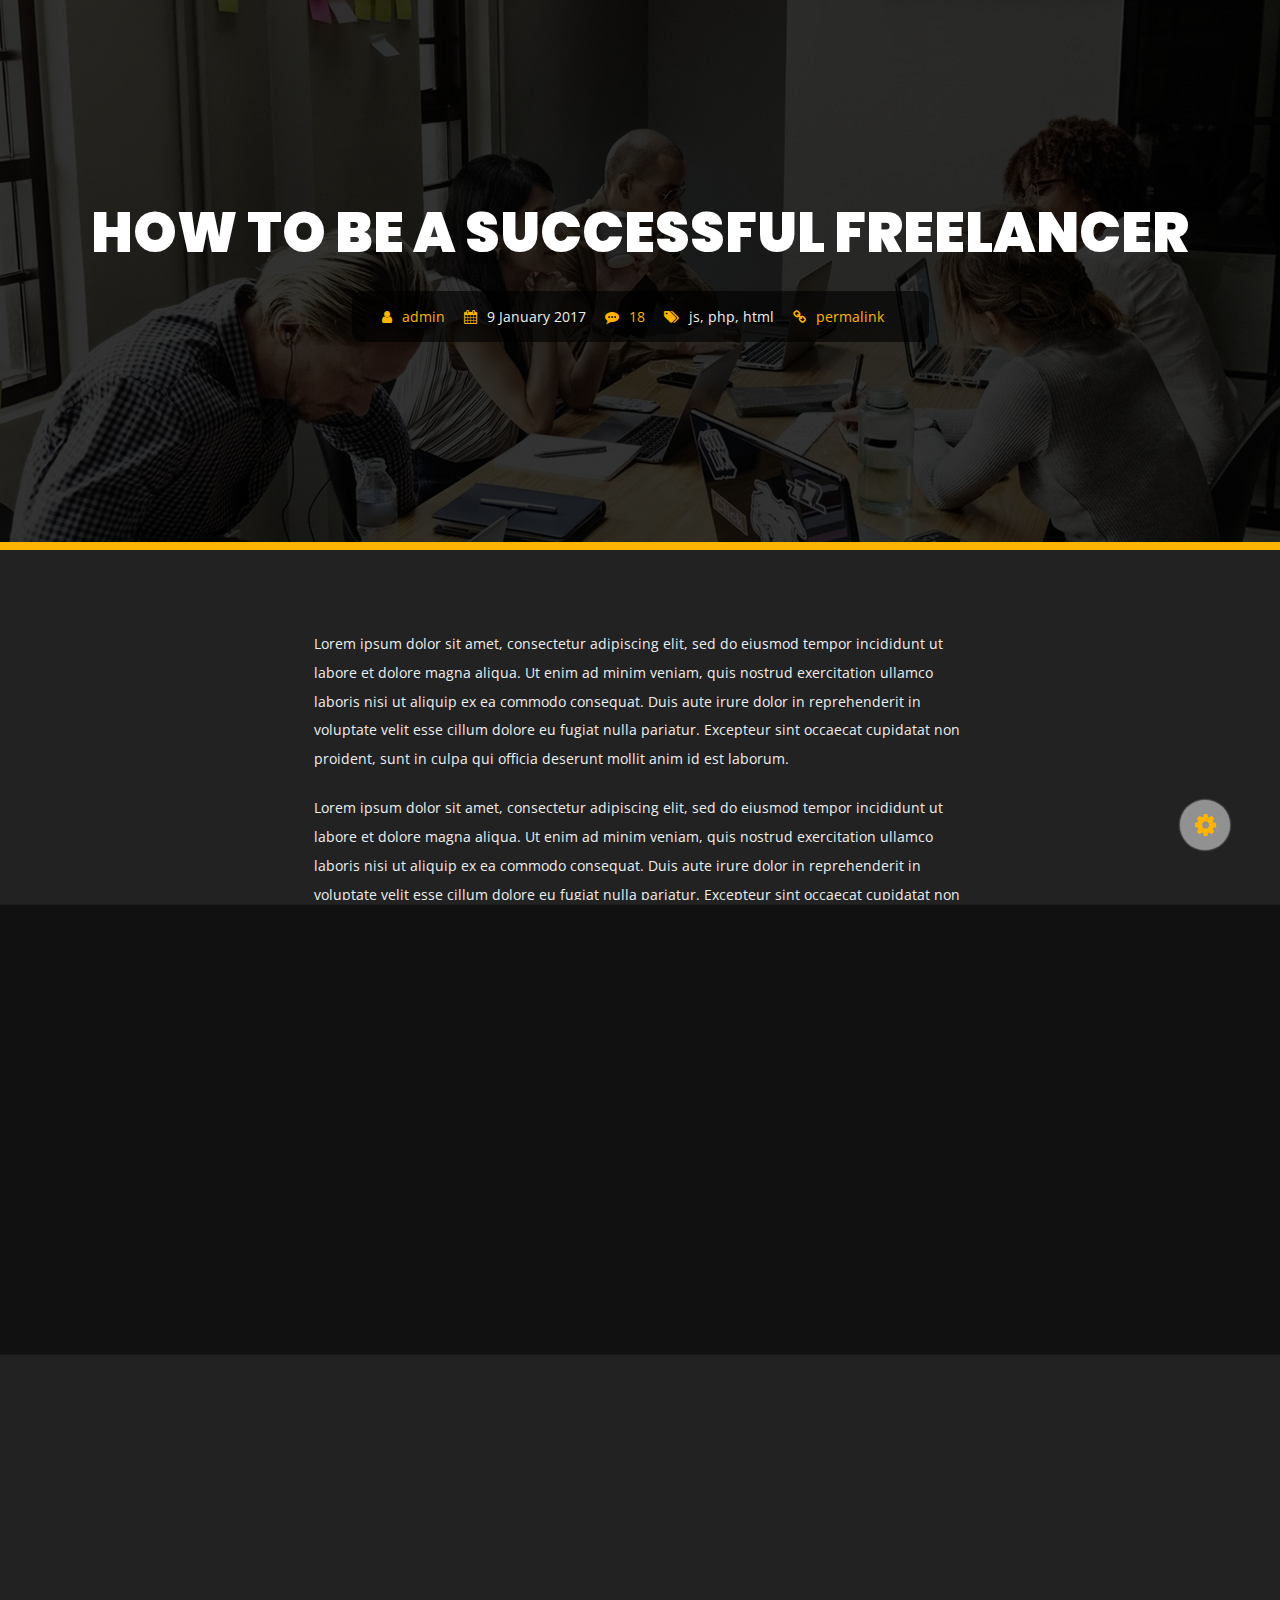
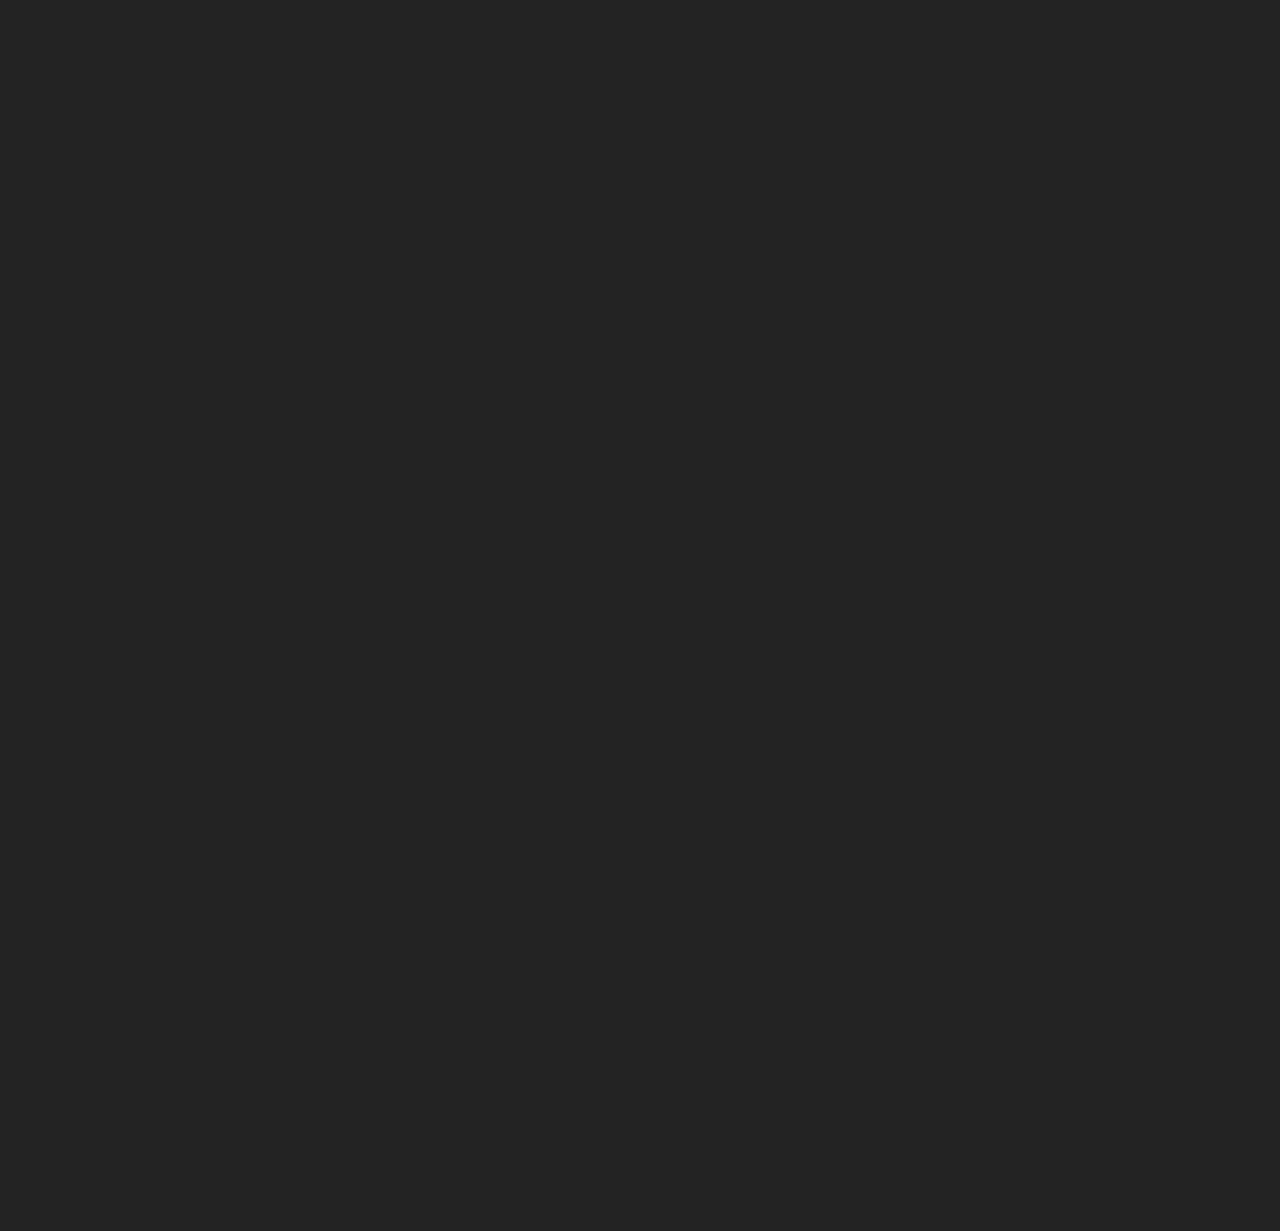
<file: blog-post.html>
<!DOCTYPE html>
<html lang="en">


<!-- Mirrored from slimhamdi.net/istanbul/demos/blog-post.html by HTTrack Website Copier/3.x [XR&CO'2014], Mon, 09 Mar 2020 11:54:58 GMT -->
<head>
    <meta charset="utf-8" />
    <title>Blog Post - Istanbul Personal Portfolio</title>
    <meta name="viewport" content="width=device-width, initial-scale=1.0" />
	
	<!-- Template Google Fonts -->
	<link href="https://fonts.googleapis.com/css?family=Poppins:400,400i,500,500i,600,600i,700,700i,800,800i,900,900i" rel="stylesheet">
	<link href="https://fonts.googleapis.com/css?family=Open+Sans:300,400,600,700" rel="stylesheet">
	
    <!-- Template CSS Files -->
    <link type="text/css" media="all" href="css/bootstrap.min.css" rel="stylesheet">
    <link type="text/css" media="all" href="css/font-awesome.min.css" rel="stylesheet">
    <link type="text/css" media="all" href="css/style.css" rel="stylesheet">
    <link type="text/css" media="all" href="css/skins/yellow.css" rel="stylesheet">

    <!-- Live Style Switcher - demo only -->
	<link rel="alternate stylesheet" type="text/css" title="blue" href="css/skins/blue.css" />
    <link rel="alternate stylesheet" type="text/css" title="goldenrod" href="css/skins/goldrenrod.css" />
    <link rel="alternate stylesheet" type="text/css" title="green" href="css/skins/green.css" />
    <link rel="alternate stylesheet" type="text/css" title="magenta" href="css/skins/magenta.css" />
    <link rel="alternate stylesheet" type="text/css" title="orange" href="css/skins/orange.css" />
    <link rel="alternate stylesheet" type="text/css" title="red" href="css/skins/red.css" />
    <link rel="alternate stylesheet" type="text/css" title="yellow" href="css/skins/yellow.css" />
    <link rel="alternate stylesheet" type="text/css" title="yellowgreen" href="css/skins/yellowgreen.css" />
    <link rel="stylesheet" type="text/css" href="css/styleswitcher.css" />

    <!-- Template JS Files -->
    <script src="js/modernizr.js"></script>

</head>

<body class="dark blog">
	<div class="page">
    <!-- Live Style Switcher Starts - demo only -->
        <div id="switcher" class="">
            <div class="content-switcher">
                <h4>STYLE SWITCHER</h4>
                <ul>
					<li>
                        <a href="#" onclick="setActiveStyleSheet('blue');" title="blue" class="color"><img src="img/styleswitcher/blue.png" alt="blue" /></a>
                    </li>
                    <li>
                        <a href="#" onclick="setActiveStyleSheet('red');" title="red" class="color"><img src="img/styleswitcher/red.png" alt="red" /></a>
                    </li>
                    <li>
                        <a href="#" onclick="setActiveStyleSheet('goldenrod');" title="goldenrod" class="color"><img src="img/styleswitcher/goldenrod.png" alt="goldenrod" /></a>
                    </li>
                    <li>
                        <a href="#" onclick="setActiveStyleSheet('magenta');" title="magenta" class="color"><img src="img/styleswitcher/magenta.png" alt="magenta" /></a>
                    </li>
                    <li>
                        <a href="#" onclick="setActiveStyleSheet('yellowgreen');" title="yellowgreen" class="color"><img src="img/styleswitcher/yellowgreen.png" alt="yellowgreen" /></a>
                    </li>
                    <li>
                        <a href="#" onclick="setActiveStyleSheet('orange');" title="orange" class="color"><img src="img/styleswitcher/orange.png" alt="orange" /></a>
                    </li>
                    <li>
                        <a href="#" onclick="setActiveStyleSheet('green');" title="green" class="color"><img src="img/styleswitcher/green.png" alt="green" /></a>
                    </li>
                    <li>
                        <a href="#" onclick="setActiveStyleSheet('yellow');" title="yellow" class="color"><img src="img/styleswitcher/yellow.png" alt="yellow" /></a>
                    </li>
                </ul>
                <h4>BODY SKIN</h4>

                <label>
                    <input class="dark_switch" type="radio" name="color_style" id="is_light" value="light" checked="checked"/> Light</label>
                <label>
                    <input class="dark_switch" type="radio" name="color_style" id="is_dark" value="dark"  /> Dark</label>
                <br>

                <a href="#" class="waves-effect waves-light btn font-weight-700 purchase hoverable"><i class="fa fa-shopping-cart"></i> Purchase</a>
                <div id="hideSwitcher">&times;</div>
            </div>
        </div>
        <div id="showSwitcher" class="styleSecondColor"><i class="fa fa-cog fa-spin"></i></div>
        <!-- Live Style Switcher Ends - demo only -->
    <!-- Wrapper Starts -->
    <div class="wrapper">
		<div class="container-fluid page-title post-title">
			<div class="content-banner">
				<h2 class="text-center">
					<span>how to be a successful freelancer</span>
				</h2>
				<div class="meta">
					<span><i class="fa fa-user"></i> <a href="#">admin</a></span>
					<span class="date"><i class="fa fa-calendar"></i> 9 January 2017</span>
					<span><i class="fa fa-commenting"></i> <a href="blog-post.html">18</a></span>
					<span><i class="fa fa-tags"></i> js, php, html</span>
					<span class="permalink"><i class="fa fa-link"></i> <a href="blog-post.html">permalink</a></span>
				</div>
			</div>
		</div>
		<div class="container">
			<div class="row">
				<div class="content">
					<!-- Article Starts -->
					<article>
						<!-- Excerpt Starts -->
						<div class="blog-excerpt">
							<p>Lorem ipsum dolor sit amet, consectetur adipiscing elit, sed do eiusmod tempor incididunt ut labore et dolore magna aliqua. Ut enim ad minim veniam, quis nostrud exercitation ullamco laboris nisi ut aliquip ex ea commodo consequat. Duis aute irure dolor in reprehenderit in voluptate velit esse cillum dolore eu fugiat nulla pariatur. Excepteur sint occaecat cupidatat non proident, sunt in culpa qui officia deserunt mollit anim id est laborum.</p>
							<p>Lorem ipsum dolor sit amet, consectetur adipiscing elit, sed do eiusmod tempor incididunt ut labore et dolore magna aliqua. Ut enim ad minim veniam, quis nostrud exercitation ullamco laboris nisi ut aliquip ex ea commodo consequat. Duis aute irure dolor in reprehenderit in voluptate velit esse cillum dolore eu fugiat nulla pariatur. Excepteur sint occaecat cupidatat non proident, sunt in culpa qui officia deserunt mollit anim id est laborum.Lorem ipsum dolor sit amet, consectetur adipiscing elit, sed do eiusmod tempor incididunt ut labore et dolore magna aliqua. Ut enim ad minim veniam, quis nostrud exercitation ullamco laboris nisi ut aliquip ex ea commodo consequat. Duis aute irure dolor in reprehenderit in voluptate velit esse cillum dolore eu fugiat nulla pariatur. Excepteur sint occaecat cupidatat non proident, sunt in culpa qui officia deserunt mollit anim id est laborum.</p>
							<p>Lorem ipsum dolor sit amet, consectetur adipiscing elit, sed do eiusmod tempor incididunt ut labore et dolore magna aliqua. Ut enim ad minim veniam, quis nostrud exercitation ullamco laboris nisi ut aliquip ex ea commodo consequat. Duis aute irure dolor in reprehenderit in voluptate velit esse cillum dolore eu fugiat nulla pariatur. Excepteur sint occaecat cupidatat non proident, sunt in culpa qui officia deserunt mollit anim id est laborum.Lorem ipsum dolor sit amet, consectetur adipiscing elit, sed do eiusmod tempor incididunt ut labore et dolore magna aliqua. Ut enim ad minim veniam, quis nostrud exercitation ullamco laboris nisi ut aliquip ex ea commodo consequat. Duis aute irure dolor in reprehenderit in voluptate velit esse cillum dolore eu fugiat nulla pariatur. Excepteur sint occaecat cupidatat non proident, sunt in culpa qui officia deserunt mollit anim id est laborum.</p>
							<!-- Meta Starts -->
							<div class="meta meta-post-content">
								<span><i class="fa fa-user"></i> <a href="#">admin</a></span>
								<span class="date"><i class="fa fa-calendar"></i> 9 January 2017</span>
								<span><i class="fa fa-commenting"></i> <a href="blog-post.html">18</a></span>
								<span><i class="fa fa-tags"></i> js, php, html</span>
								<span class="permalink"><i class="fa fa-link"></i> <a href="blog-post.html">permalink</a></span>
							</div>
							<!-- Meta Ends -->
						</div>
						<!-- Excerpt Ends -->
						<!-- Comments Starts -->
						<div class="comments">
							<h3 class="comments-heading uppercase">3 Comments</h3>
							<ul class="comments-list">
								<li>
									<!-- Comment Starts -->
									<div class="comment">
										<img class="comment-avatar pull-left" alt="" src="img/blog/user1.jpg">
										<div class="comment-body">
											<div class="meta-data">
												<span class="comment-author">Dalel Boubaker</span>
												<span class="comment-date pull-right">January 17, 2017</span>
											</div>
											<div class="comment-content">
											<p>Lorem ipsum dolor sit amet, consectetur adipisicing elit, sed do eiusmod tempor incididunt ut labore et dolore magna aliqua. Ut enim ad minim veniam, quis nostrud exercitation ullamco laboris nisi ut aliquip ex ea commodo consequat. Duis aute irure dolor in reprehen.</p></div>
											<div>
												<a class="comment-reply" href="#">Reply</a>
											</div>	
										</div>
									</div>
									<!-- Comment Ends -->
									<ul class="comments-reply">
										<li>
											<!-- Comment Starts -->
											<div class="comment">
												<img class="comment-avatar pull-left" alt="" src="img/blog/user2.jpg">
												<div class="comment-body">
													<div class="meta-data">
														<span class="comment-author">Lina Marzouki</span>
														<span class="comment-date pull-right">January 17, 2017</span>
													</div>
													<div class="comment-content">
													<p>Lorem ipsum dolor sit amet, consectetur adipisicing elit, sed do eiusmod tempor incididunt ut labore et dolore magna aliqua. Ut enim ad minim veniam, quis nostrud exercitation ullamco laboris nisi ut aliquip ex ea commodo consequat. Duis aute irure dolor in reprehen.</p></div>
													<div>
														<a class="comment-reply" href="#">Reply</a>
													</div>	
												</div>
											</div>
											<!-- Comment Ends -->
										</li>
									</ul>
									<!-- Comment Starts -->
									<div class="comment last">
										<img class="comment-avatar pull-left" alt="" src="img/blog/user3.jpg">
										<div class="comment-body">
											<div class="meta-data">
												<span class="comment-author">Slim Hamdi</span>
												<span class="comment-date pull-right">January 17, 2017</span>
											</div>
											<div class="comment-content">
											<p>Lorem ipsum dolor sit amet, consectetur adipisicing elit, sed do eiusmod tempor incididunt ut labore et dolore magna aliqua. Ut enim ad minim veniam, quis nostrud exercitation ullamco laboris nisi ut aliquip ex ea commodo consequat. Duis aute irure dolor in reprehen.</p></div>
											<div>
												<a class="comment-reply" href="#">Reply</a>
											</div>	
										</div>
									</div>
									<!-- Comment Ends -->
								</li>
							</ul>
							<h3 class="comments-heading uppercase add-comment">Add a comment</h3>
							<!-- Comments Form Starts -->
							<div class="comments-form">
								<form role="form">
									<!-- Name Field Starts -->
                                    <div class="form-group col-12">
										<i class="fa fa-user prefix"></i>
										<input id="name" name="name" type="text" class="form-control" placeholder="YOUR NAME" required>
									</div>
                                    <!-- Name Field Ends -->
                                    <!-- Email Field Starts -->
                                    <div class="form-group col-12">
										<i class="fa fa-envelope prefix"></i>
										<input id="email" name="email" type="text" class="form-control" placeholder="YOUR EMAIL" required>
									</div>
                                    <!-- Email Field Ends -->
                                    <!-- Comment Textarea Starts -->
                                    <div class="form-group col-xl-12">
										<i class="fa fa-comments prefix"></i>
										<textarea id="comment" name="comment" class="form-control" placeholder="YOUR COMMENT" required></textarea>
									</div>
                                    <!-- Comment Textarea Ends -->
									<!-- Submit Form Button Starts -->
                                    <div class="col s12 m12 l6 xl6 submit-form">
                                        <button class="btn button-animated" type="submit" name="send">
											<span><i class="fa fa-comment"></i> Add comment</span>
										</button>
                                    </div>
                                    <!-- Submit Form Button Ends -->
								</form>
							</div>
							<!-- Comments Form Ends -->
						</div>
					</article>
					<!-- Article Ends -->
				</div>
			</div>
		</div>
    </div>
	</div>
    <!-- Wrapper Ends -->
	<!-- Preloader Starts -->
    <div class="preloader">
        <div class="preloader-container">
            <h1>daria</h1>
            <div id="progress-line-container">
                <div class="progress-line"></div>
            </div>
            <h1>taylor</h1>
        </div>
    </div>
    <!-- Preloader Ends -->
    <!-- Template JS Files -->
        <script src="js/jquery-2.2.4.min.js"></script>
        <script src="js/bootstrap.min.js"></script>
		<script src="js/transition.js"></script>
        <!-- Live Style Switcher JS File - only demo -->
        <script src="js/styleswitcher.js"></script>

        <!-- Main JS Initialization File -->
        <script src="js/custom.js"></script>
</body>


<!-- Mirrored from slimhamdi.net/istanbul/demos/blog-post.html by HTTrack Website Copier/3.x [XR&CO'2014], Mon, 09 Mar 2020 11:54:59 GMT -->
</html>
</file>
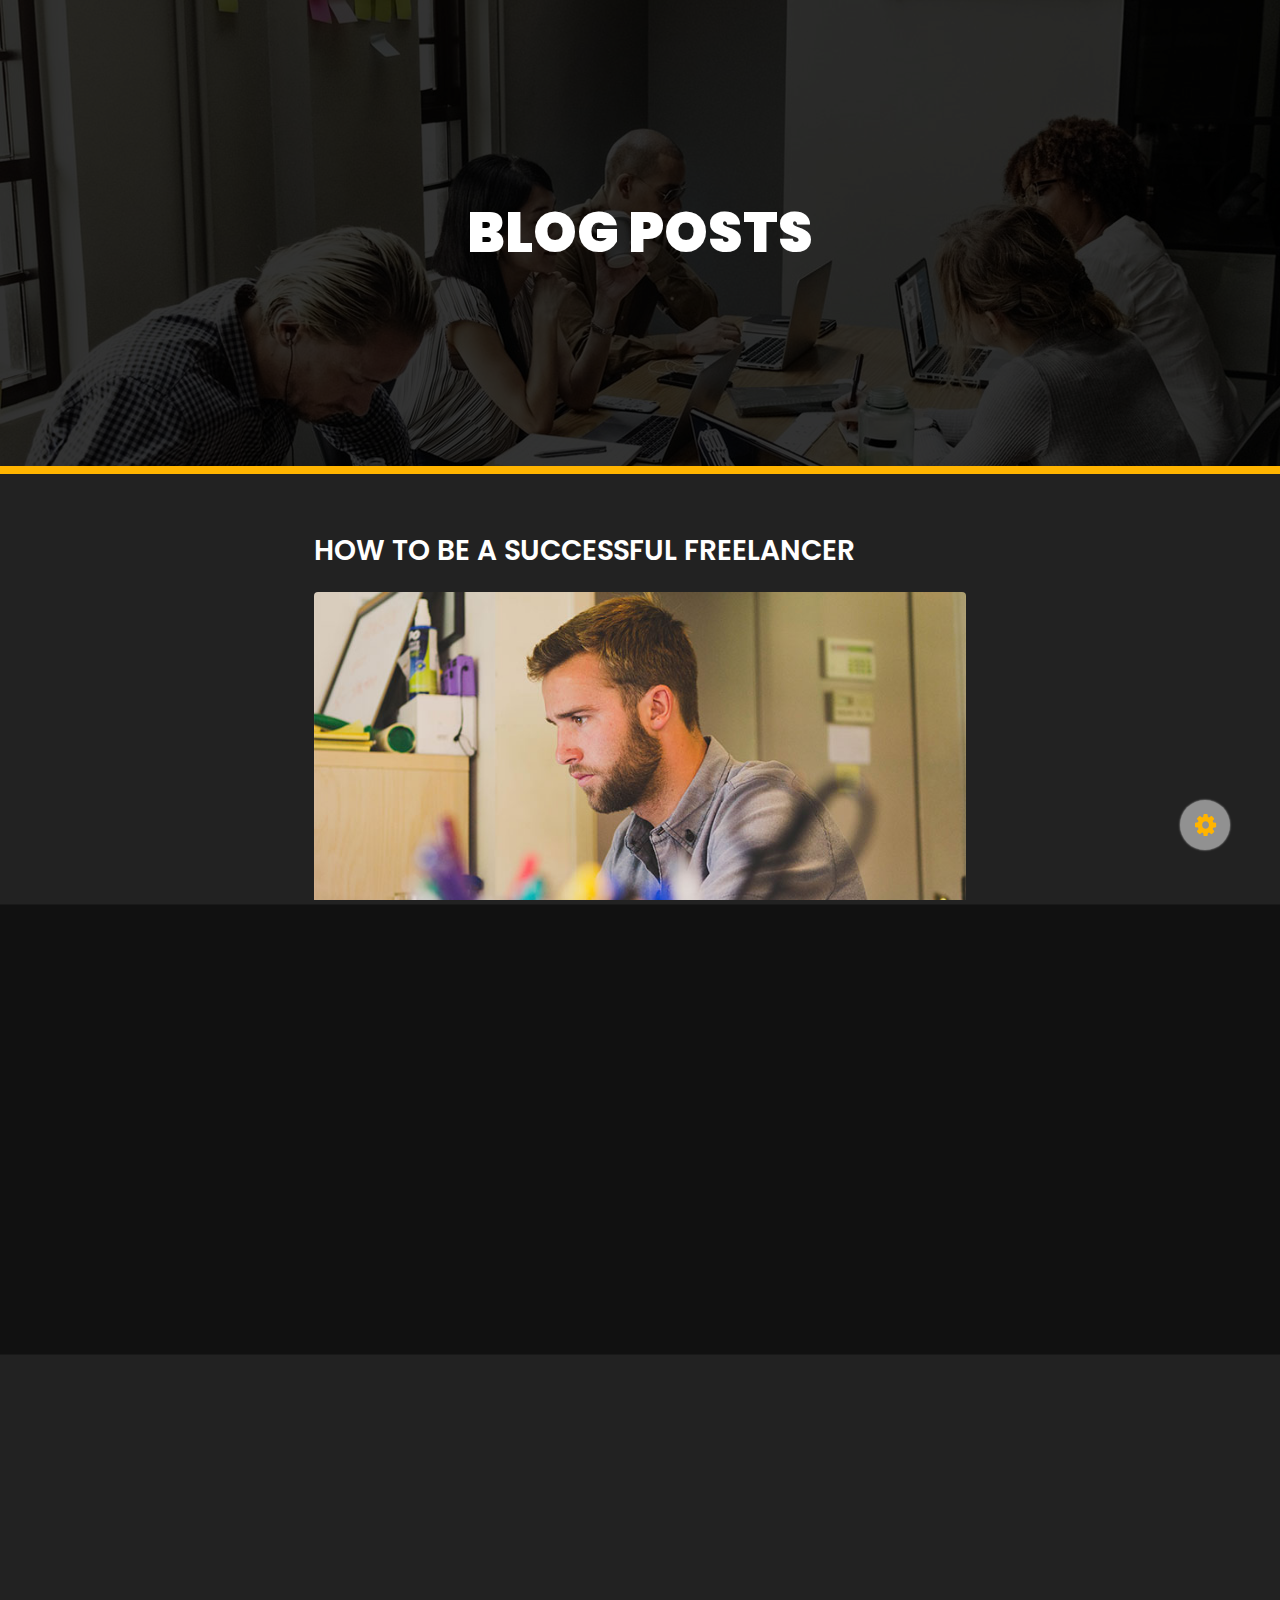
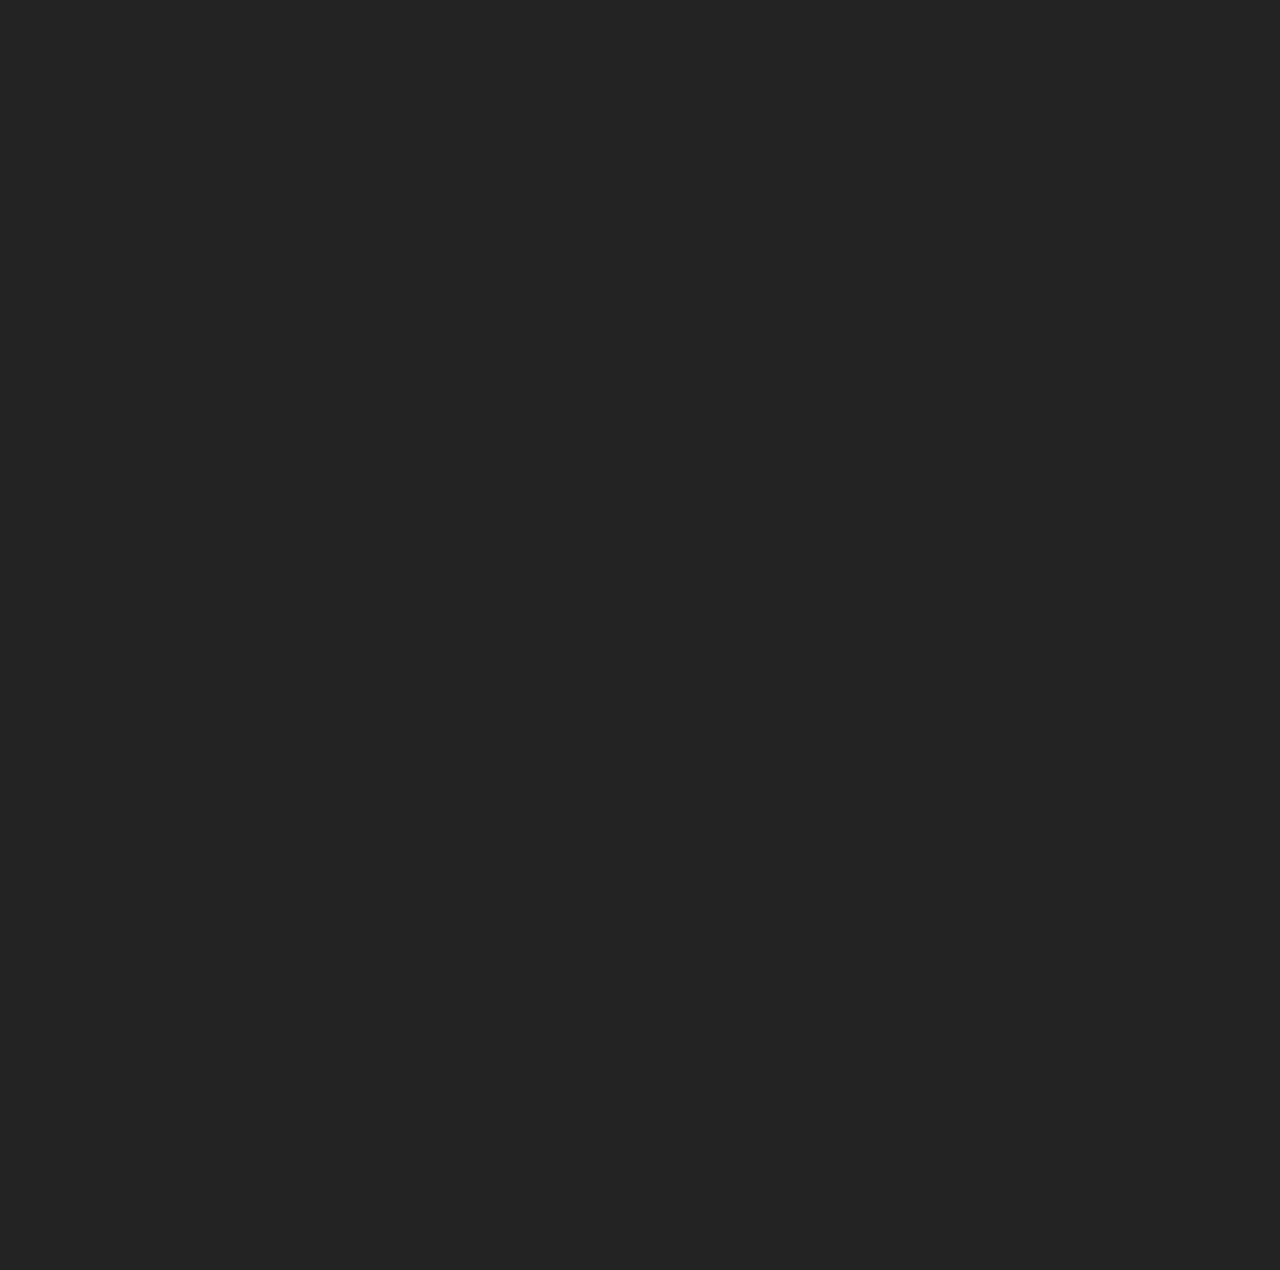
<file: blog.html>
<!DOCTYPE html>
<html lang="en">


<!-- Mirrored from slimhamdi.net/istanbul/demos/blog.html by HTTrack Website Copier/3.x [XR&CO'2014], Mon, 09 Mar 2020 11:54:59 GMT -->
<head>
    <meta charset="utf-8" />
    <title>Blog - Istanbul Personal Portfolio</title>
    <meta name="viewport" content="width=device-width, initial-scale=1.0" />
	
	<!-- Template Google Fonts -->
	<link href="https://fonts.googleapis.com/css?family=Poppins:400,400i,500,500i,600,600i,700,700i,800,800i,900,900i" rel="stylesheet">
	<link href="https://fonts.googleapis.com/css?family=Open+Sans:300,400,600,700" rel="stylesheet">
	
    <!-- Template CSS Files -->
    <link type="text/css" media="all" href="css/bootstrap.min.css" rel="stylesheet">
    <link type="text/css" media="all" href="css/font-awesome.min.css" rel="stylesheet">
    <link type="text/css" media="all" href="css/style.css" rel="stylesheet">
    <link type="text/css" media="all" href="css/skins/yellow.css" rel="stylesheet">
	
    <!-- Live Style Switcher - demo only -->
	<link rel="alternate stylesheet" type="text/css" title="blue" href="css/skins/blue.css" />
    <link rel="alternate stylesheet" type="text/css" title="goldenrod" href="css/skins/goldrenrod.css" />
    <link rel="alternate stylesheet" type="text/css" title="green" href="css/skins/green.css" />
    <link rel="alternate stylesheet" type="text/css" title="magenta" href="css/skins/magenta.css" />
    <link rel="alternate stylesheet" type="text/css" title="orange" href="css/skins/orange.css" />
    <link rel="alternate stylesheet" type="text/css" title="red" href="css/skins/red.css" />
    <link rel="alternate stylesheet" type="text/css" title="yellow" href="css/skins/yellow.css" />
    <link rel="alternate stylesheet" type="text/css" title="yellowgreen" href="css/skins/yellowgreen.css" />
    <link rel="stylesheet" type="text/css" href="css/styleswitcher.css" />

    <!-- Template JS Files -->
    <script src="js/modernizr.js"></script>

</head>

<body class="dark blog">
	<div class="page">
		<!-- Live Style Switcher Starts - demo only -->
        <div id="switcher" class="">
            <div class="content-switcher">
                <h4>STYLE SWITCHER</h4>
                <ul>
					<li>
                        <a href="#" onclick="setActiveStyleSheet('blue');" title="blue" class="color"><img src="img/styleswitcher/blue.png" alt="blue" /></a>
                    </li>
                    <li>
                        <a href="#" onclick="setActiveStyleSheet('red');" title="red" class="color"><img src="img/styleswitcher/red.png" alt="red" /></a>
                    </li>
                    <li>
                        <a href="#" onclick="setActiveStyleSheet('goldenrod');" title="goldenrod" class="color"><img src="img/styleswitcher/goldenrod.png" alt="goldenrod" /></a>
                    </li>
                    <li>
                        <a href="#" onclick="setActiveStyleSheet('magenta');" title="magenta" class="color"><img src="img/styleswitcher/magenta.png" alt="magenta" /></a>
                    </li>
                    <li>
                        <a href="#" onclick="setActiveStyleSheet('yellowgreen');" title="yellowgreen" class="color"><img src="img/styleswitcher/yellowgreen.png" alt="yellowgreen" /></a>
                    </li>
                    <li>
                        <a href="#" onclick="setActiveStyleSheet('orange');" title="orange" class="color"><img src="img/styleswitcher/orange.png" alt="orange" /></a>
                    </li>
                    <li>
                        <a href="#" onclick="setActiveStyleSheet('green');" title="green" class="color"><img src="img/styleswitcher/green.png" alt="green" /></a>
                    </li>
                    <li>
                        <a href="#" onclick="setActiveStyleSheet('yellow');" title="yellow" class="color"><img src="img/styleswitcher/yellow.png" alt="yellow" /></a>
                    </li>
                </ul>
                <h4>BODY SKIN</h4>

                <label>
                    <input class="dark_switch" type="radio" name="color_style" id="is_light" value="light" checked="checked"/> Light</label>
                <label>
                    <input class="dark_switch" type="radio" name="color_style" id="is_dark" value="dark"  /> Dark</label>
                <br>

                <a href="#" class="waves-effect waves-light btn font-weight-700 purchase hoverable"><i class="fa fa-shopping-cart"></i> Purchase</a>
                <div id="hideSwitcher">&times;</div>
            </div>
        </div>
        <div id="showSwitcher" class="styleSecondColor"><i class="fa fa-cog fa-spin"></i></div>
        <!-- Live Style Switcher Ends - demo only -->
    <!-- Wrapper Starts -->
    <div class="wrapper">
		<div class="container-fluid page-title">
			<div class="content-banner">
				<h2 class="text-center">
					<span>Blog </span>
					<span>Posts</span>
				</h2>
			</div>
		</div>
		<div class="container">
			<div class="row">
				<div class="content">
					<!-- Article Starts -->
					<article>
						<a href="blog-post.html"><h4>How to be a successful freelancer</h4></a>
						<!-- Figure Starts -->
						<figure class="blog-figure">
							<a href="blog-post.html">
								<img class="responsive-img" src="img/blog/blog-post-1.jpg" alt="">
							</a>
						</figure>
						<!-- Figure Ends -->
						<!-- Excerpt Starts -->
						<div class="blog-excerpt">
							<p>Lorem ipsum dolor sit amet, consectetur adipiscing elit. Sed blandit massa vel mauris Lorem ipsum dolor sit amet Lorem ipsum dol sit amet Lorem ipsum dol or sit amet, consectetur adipiscing elit. Sed blandit massa vel mauris Lorem ipsum dolor sit amet, consectetur adipiscing elit. Sed blandit massa vel mauris ...</p>
							<a href="blog-post.html" class="btn readmore">
								<span>Read more</span>
							</a>
							<!-- Meta Starts -->
							<div class="meta">
								<span><i class="fa fa-user"></i> <a href="#">admin</a></span>
								<span class="date"><i class="fa fa-calendar"></i> 9 January 2017</span>
								<span><i class="fa fa-commenting"></i> <a href="blog-post.html">18</a></span>
								<span><i class="fa fa-tags"></i> js, php, html</span>
								<span class="permalink"><i class="fa fa-link"></i> <a href="blog-post.html">permalink</a></span>
							</div>
							<!-- Meta Ends -->
						</div>
						<!-- Excerpt Ends -->
					</article>
					<!-- Article Ends -->
					<!-- Article Starts -->
					<article>
						<a href="blog-post.html"><h4>Collaborating with envato</h4></a>
						<!-- Figure Starts -->
						<figure class="blog-figure">
							<a href="blog-post.html">
								<img class="responsive-img" src="img/blog/blog-post-2.jpg" alt="">
							</a>
						</figure>
						<!-- Figure Ends -->
						<!-- Excerpt Starts -->
						<div class="blog-excerpt">
							<p>Lorem ipsum dolor sit amet, consectetur adipiscing elit. Sed blandit massa vel mauris Lorem ipsum dolor sit amet Lorem ipsum dol sit amet Lorem ipsum dol or sit amet, consectetur adipiscing elit. Sed blandit massa vel mauris Lorem ipsum dolor sit amet, consectetur adipiscing elit. Sed blandit massa vel mauris ...</p>
							<a href="blog-post.html" class="btn readmore">
								<span>Read more</span>
							</a>
							<!-- Meta Starts -->
							<div class="meta">
								<span><i class="fa fa-user"></i> <a href="#">admin</a></span>
								<span class="date"><i class="fa fa-calendar"></i> 9 January 2017</span>
								<span><i class="fa fa-commenting"></i> <a href="blog-post.html">18</a></span>
								<span><i class="fa fa-tags"></i> js, php, html</span>
								<span class="permalink"><i class="fa fa-link"></i> <a href="blog-post.html">permalink</a></span>
							</div>
							<!-- Meta Ends -->
						</div>
						<!-- Excerpt Ends -->
					</article>
					<!-- Article Ends -->
					<!-- Article Starts -->
					<article>
						<a href="blog-post.html"><h4>Why Themeforest is the best</h4></a>
						<!-- Figure Starts -->
						<figure class="blog-figure">
							<a href="blog-post.html">
								<img class="responsive-img" src="img/blog/blog-post-3.jpg" alt="">
							</a>
						</figure>
						<!-- Figure Ends -->
						<!-- Excerpt Starts -->
						<div class="blog-excerpt">
							<p>Lorem ipsum dolor sit amet, consectetur adipiscing elit. Sed blandit massa vel mauris Lorem ipsum dolor sit amet Lorem ipsum dol sit amet Lorem ipsum dol or sit amet, consectetur adipiscing elit. Sed blandit massa vel mauris Lorem ipsum dolor sit amet, consectetur adipiscing elit. Sed blandit massa vel mauris ...</p>
							<a href="blog-post.html" class="btn readmore">
								<span>Read more</span>
							</a>
							<!-- Meta Starts -->
							<div class="meta">
								<span><i class="fa fa-user"></i> <a href="#">admin</a></span>
								<span class="date"><i class="fa fa-calendar"></i> 9 January 2017</span>
								<span><i class="fa fa-commenting"></i> <a href="blog-post.html">18</a></span>
								<span><i class="fa fa-tags"></i> js, php, html</span>
								<span class="permalink"><i class="fa fa-link"></i> <a href="blog-post.html">permalink</a></span>
							</div>
							<!-- Meta Ends -->
						</div>
						<!-- Excerpt Ends -->
					</article>
					<!-- Article Ends -->
					<div class="col-12 mx-auto text-center">
						<a href="#" class="btn btn-secondary refresh">
							<span><i class="fa fa-refresh"></i>load more</span>
						</a>
					</div>
				</div>
			</div>
		</div>
    </div>
	</div>
    <!-- Wrapper Ends -->
	<!-- Preloader Starts -->
    <div class="preloader">
        <div class="preloader-container">
            <h1>daria</h1>
            <div id="progress-line-container">
                <div class="progress-line"></div>
            </div>
            <h1>taylor</h1>
        </div>
    </div>
    <!-- Preloader Ends -->
    <!-- Template JS Files -->
        <script src="js/jquery-2.2.4.min.js"></script>
        <script src="js/bootstrap.min.js"></script>
		<script src="js/transition.js"></script>
        <!-- Live Style Switcher JS File - only demo -->
        <script src="js/styleswitcher.js"></script>

        <!-- Main JS Initialization File -->
        <script src="js/custom.js"></script>
</body>


<!-- Mirrored from slimhamdi.net/istanbul/demos/blog.html by HTTrack Website Copier/3.x [XR&CO'2014], Mon, 09 Mar 2020 11:54:59 GMT -->
</html>
</file>
<file: css/style.css>
﻿/*
Template Name: Istanbul - Personal Portfolio
Author: Celtano
Author URI: http://themeforest.net/user/celtano
Description: Istanbul - Personal Portfolio
Version: 1.0
*/


/*------------------------------------------------------------------
[Table of contents]
	+ General
		- Dark Body
		- Preloader
	+ Header
		- Navigation
	+ Main Section
		+ miscellaneous
			- Text Rotator
		+ About
			- Personal Informations
			- Resume Panels
			- Skills
		- Portfolio
		+ Blog
			- Latest Posts
			+ Blog Page 
				- Posts
				- Comments
				- Comments Form
		+ Contact
			- Left Side
			- Social Media Icons
			- Right Side
	- Responsive Design Styles
-------------------------------------------------------------------*/

/* [ GENERAL ] */
/*================================================== */


body,
html {
  font-size: 100%;
  padding: 0;
  margin: 0;
  top: 0;
  left: 0;
  width: 100%;
  height: 100%;
  overflow: hidden;
}

*,
*:after,
*:before {
  -webkit-box-sizing: border-box;
  -moz-box-sizing: border-box;
  box-sizing: border-box;
}

body {
  font-family: 'Poppins', sans-serif;
  color: #555;
  background: #fff;
  font-size: 0.9em;
  font-weight: 400;
    position: relative;
}

.overflow-hidden {
  overflow: hidden !important;
}

.p-none {
  padding: 0 !important;
}

.m-none {
  margin: 0 !important;
}

.mr-20 {
  margin-left: 20px;
}

hr.about-section {
  margin: 72px auto 50px;
}

ul {
  padding: 0;
  margin: 0;
  list-style-type: none;
}

a:hover {
  text-decoration: none;
}

h1,h2,h3,h4,h5,h6 {
  font-family: 'Poppins', sans-serif;
  text-transform: uppercase;
}
/* Buttons */
.btn {
  box-shadow: none !important;
  border-radius: 26px;
  font-weight: 500;
  height: 46px;
  line-height: 46px;
  font-size: 15px;
  text-transform: uppercase;
  color: #fff;
  padding: 0 33px;
  outline: none !important;
  overflow: hidden;
  display: inline-block;
  position: relative;
  font-family: 'Poppins', sans-serif;
  letter-spacing: .5px;
  border: 0;
}

.btn span {
  position: relative;
  z-index: 2;
}

.btn:before {
  position: absolute;
  content: "";
  top: 0;
  height: 102%;
  left: -25%;
  width: 0%;
  background-color: #555;
  transform: skew(-22deg);
  transition-duration: .6s;
  z-index: 1;
}

.btn:hover:before {
  width: 180%;
}

.btn.btn-secondary {
  color: #555;
}

.btn.btn-secondary,
.btn.btn-secondary:after {
  background: transparent;
}

.btn.btn-secondary:hover {
  color: #fff;
}

.btn.btn-secondary:before {
  background: #555;
}

.btn i {
  padding-right: 11px;
}

.btn:hover {
  box-shadow: none;
  color: #fff;
}

.uppercase {
  text-transform: uppercase;
}

.font-weight-400 {
  font-weight: 400;
}

.font-weight-700 {
  font-weight: 700;
}

.font-weight-600 {
  font-weight: 600;
}

.font-weight-900 {
  font-weight: 900;
}

.back-mobile {
  display: none;
}

.container {
  margin: 0 auto;
  max-width: initial;
  max-width: 1170px;
}

@media only screen and (min-width: 601px) {
  .container {
    width: 100%;
  }
}

@media only screen and (min-width: 1025px) {
  .container {
    width: 100%;
    padding-left: 30px;
    padding-right: 30px;
  }
}

@media only screen and (min-width: 1199px) {
  .container {
    width: 100%;
  }
}

/* BODY DARK
================================================== */

body.dark .resume-items .item a,
body.dark .project-info-container {
  background: #333;
}

body.dark,
body.dark .navigation,
body.dark .resume-items .item .bullet,
body.dark #main>section,
body.blog.dark,
body.dark #home .home-content,
body.dark .carousel-controls,
body.dark .arrow {
  background: #222;
}

body.dark .preloader::before,
body.dark .preloader::after {
  background: #111;
}

body.dark .personal-info h6,
body.dark .personal-info ul li span,
body.dark .contact-container .contact .rightside h6,
section#blog.dark  article h4,
body.blog.dark  article h4,
body.dark .main-text h1,
body.light.dark-header .main-text h1,
body.dark .project-details,
body.dark section#blog article h4,
body.dark section#blog .meta span,
body.dark .resume-container h6,
body.dark .resume-items .item .card-header,
body.dark .resume-items .item a:before ,
body.dark .skills li,
body.dark .skill-text,
body.dark .page-title h2,
body.dark .contact-container .contact .leftside h6,
body.dark .title-section {
  color: #fff;
}

body.dark .cd-stretchy-nav ul a,
body.dark .cd-stretchy-nav ul a span,
body.light.dark-header .cd-stretchy-nav.lighter ul a span,
body.light .cd-stretchy-nav.lighter-in-portfolio ul a span {
  color: rgba(255,255,255,.9);
}

body.dark .nav-container > div > ul li:not(:last-child):not(:active):after,
body.dark .chart-bar {
  background: #555;
}

body.dark .skills li:before {
  color: #333;
}

body.dark .cd-nav-trigger,
body.dark #cd-nav ul {
  box-shadow: none !important;
}

body.dark section#blog .meta {
  border-top: 1px solid #555;
  border-bottom: 1px solid #555;
}

body.dark hr.about-section,
body.dark article hr,
body.dark .contact-container hr {
  background: #555;
}

body.dark #cd-nav ul {
  background: #333;
}

body.dark .progress-line {
  background-color: #fff;
}

body.dark .page-title .title-head-subtitle {
  color: #fff;
  opacity: .8;
}

body.dark .cd-nav-trigger.menu-is-open {
  background: transparent;
  border: 0;
}

body.dark .cd-nav-trigger span::before,
body.dark .cd-nav-trigger span::after {
  background: #fff;
}

body.dark .preloader-container h1,
body.dark .personal-info h6  {
  color: #fff;
}

body.dark .cd-nav-trigger.menu-is-open span {
  background: transparent;
}

body.dark #cd-nav li a,
body.dark .badges h6  {
  color: #eee;
}

body.dark #cd-nav li:last-child a {
  border-bottom: 0;
}

body.dark #cd-nav ul {
  border: 1px solid #353535;
}

body.dark .contact-container .contact .rightside form .form-group input[type=text],
body.dark .contact-container .contact .rightside form .form-group input[type=email],
body.dark .contact-container .contact .rightside form .form-group textarea,
body.dark .comments-form .form-group input[type=text],
body.dark .comments-form .form-group input[type=email],
body.dark .comments-form .form-group textarea {
  background: #333;
  border: 1px solid #444;
  color: #fff;
}

body.dark .comments-form .form-group i,
body.dark .contact-container .contact .rightside form .form-group i,
body.dark  .main-text h3,
body.light.dark-header .main-text h3,
body.dark p,
body.light.dark-header .main-text p,
body.dark .personal-info ul li,
body.dark .contact-container  .contact .leftside,
body.dark .navigation a{
  color: #eee;
}

body.dark .cd-stretchy-nav .stretchy-nav-bg {
  background: #333;
}

body.dark .profile-picture img {
  border: 3px solid #353535;
}

body.blog.dark .comments-list .comment:not(.last) {
  border-bottom: 1px solid #555;
}

body.dark .contact-container  .contact .leftside span i {
  color: rgba(255, 255, 255, .3);
}

body.blog.dark p,
body.blog.dark  .meta span {
  color: #eee;
}

body.blog.dark .meta,
body.blog .container-fluid.page-title .meta {
  background: rgba(0,0,0,.6) !important;
}

body.blog.dark .pagination li:hover {
  background: #333;
}

body.blog.dark .pagination li a {
  color: #eee;
}

body.blog.dark .comments-form  form .input-field label {
  color: #eee;
}

body.blog.dark .comments-form  form .input-field label.active {
  color: #eee !important;
}

body.blog.dark .comments-form  form .input-field input[type=text],
body.blog.dark .comments-form  form .input-field input[type=email],
body.blog.dark .comments-form  form .input-field textarea {
  color: #fff !important;
  border-bottom: 1px solid #555;
}

body.blog.dark .comments-heading,
body.blog.dark .comments-list .comment-author,
body.blog.dark .comments-list .comment-reply {
  color: #fff;
}

body.blog.dark .comments-list .comment-date {
  color: #aaa;
}

body.dark #loader-wrapper .loader-section {
  background: #333;
}

@media only screen and (max-width:1024px) {
  body.dark #header {
    background: #222;
  }
}

/* PRELOADER
================================================== */

.page {
  position: relative;
  height: 100%;
}

.preloader {
  position: fixed;
  left: 0;
  top: 0;
  bottom: 0;
  right: 0;
  z-index: 111111111;
  display: flex;
  flex-direction: column;
  justify-content: center;
  align-items: center;
  transition: .3s all ease;
  pointer-events: none;
  backface-visibility: hidden;
}

.preloader::before, .preloader::after {
  content: '';
  position: absolute;
  left: 0;
  right: 0;
  transition: .2s linear;
  transform: translateY(0);
  pointer-events: none;
}

.preloader::before {
  top: 0;
  bottom: 50%;
  background: #fff;
}

.preloader::after {
  top: 50%;
  bottom: 0;
  background: #fff;
}

.preloader.loaded::before, .preloader.loaded::after {
  transition: .4s linear;
}

.preloader.loaded::before {
  transform: translateY(-101%);
}

.preloader.loaded::after {
  transform: translateY(101%);
}

.preloader.loaded .preloader-container {
  opacity: 0;
  visibility: hidden;
  transition: 0s;
}

.preloader-text-center {
  transition: 0s .2s;
}

.preloader-container {
  position: absolute;
  top: 50%;
  transform: translate3d(0, -50%, 0);
  left: 0;
  right: 0;
  z-index: 10;
  text-align: center;
}

.preloader-container h1 {
  margin: 0;
  padding: 20px 0;
  color: #222;
  font-weight: 700;
  font-size: 42px;
}

#progress-line-container {
  width: 100vw;
  height: 5px;
  overflow: hidden;
  margin: auto;
}

.progress-line {
  background: #222;
  margin-top: 0;
  margin-left: -100vw;
  animation-name: progess_animation;
  animation-duration: 2.5s;
  animation-iteration-count: infinite;
  animation-timing-function: linear;
  width: 100vw;
  height: 5px;
  transition: .5s;
}

@keyframes progess_animation {
  0% {
    margin-left: -100vw;
  }

  100% {
    margin-left: 100vw;
  }
}

.animated {
  animation-duration: 1s;
  animation-fill-mode: both;
  opacity: 1;
}

.animated.infinite {
  animation-iteration-count: infinite;
}

.animated.hinge {
  animation-duration: 2s;
}

html:not(.lt-ie10) .not-animated {
  opacity: 0;
}

/* [ HEADER ] */
/*================================================== */

#header {
  position: absolute;
  left: 0;
  top: 0;
  right: 0;
  bottom: 0;
  padding: 0;
}

#header .text-rotator-container {
  display: none;
}

/* NAVIGATION
================================================== */

@media (min-width:993px) {
  
  .cd-stretchy-nav {
    position: fixed;
    z-index: 2;
    top: 30px;
    left: 30px;
    height: initial;
    line-height: initial;
    width: initial;
    background-color: initial;
    box-shadow: none;
    pointer-events: none;
  }

  .cd-stretchy-nav .stretchy-nav-bg {
  /* this is the stretching navigation background */
    position: absolute;
    z-index: 1;
    top: 0;
    left: 0;
    width: 60px;
    height: 60px;
    border-radius: 30px;
    background: #333;
    box-shadow: 0 1px 4px rgba(0, 0, 0, 0.2);
    -webkit-transition: height 0.2s, box-shadow 0.2s;
    -moz-transition: height 0.2s, box-shadow 0.2s;
    transition: height 0.2s, box-shadow 0.2s;
  }

  .cd-stretchy-nav.nav-is-visible {
    pointer-events: auto;
  }

  .cd-stretchy-nav.nav-is-visible .stretchy-nav-bg {
    height: 100%;
    box-shadow: 0 6px 30px rgba(0, 0, 0, 0.2);
  }

  .cd-nav-trigger {
    position: absolute;
    z-index: 3;
    top: 0;
    left: 0;
    height: 60px;
    width: 60px;
    border-radius: 50%;
  /* replace text with image */
    overflow: hidden;
    white-space: nowrap;
    color: transparent;
    pointer-events: auto;
  }

  .cd-nav-trigger span, .cd-nav-trigger span::after, .cd-nav-trigger span::before {
  /* this is the hamburger icon */
    position: absolute;
    width: 16px;
    height: 2px;
    background-color: #ffffff;
  }

  .cd-nav-trigger span {
  /* middle line of the hamburger icon */
    left: 50%;
    top: 50%;
    bottom: auto;
    right: auto;
    -webkit-transform: translateX(-50%) translateY(-50%);
    -moz-transform: translateX(-50%) translateY(-50%);
    -ms-transform: translateX(-50%) translateY(-50%);
    -o-transform: translateX(-50%) translateY(-50%);
    transform: translateX(-50%) translateY(-50%);
    -webkit-transition: background-color 0.2s;
    -moz-transition: background-color 0.2s;
    transition: background-color 0.2s;
  }

  .cd-nav-trigger span::after, .cd-nav-trigger span::before {
  /* top and bottom lines of the hamburger icon */
    content: '';
    top: 0;
    left: 0;
    -webkit-backface-visibility: hidden;
    backface-visibility: hidden;
    -webkit-transition: -webkit-transform 0.2s;
    -moz-transition: -moz-transform 0.2s;
    transition: transform 0.2s;
  }

  .cd-nav-trigger span::before {
    -webkit-transform: translateY(-6px);
    -moz-transform: translateY(-6px);
    -ms-transform: translateY(-6px);
    -o-transform: translateY(-6px);
    transform: translateY(-6px);
  }

  .cd-nav-trigger span::after {
    -webkit-transform: translateY(6px);
    -moz-transform: translateY(6px);
    -ms-transform: translateY(6px);
    -o-transform: translateY(6px);
    transform: translateY(6px);
  }

  .nav-is-visible .cd-nav-trigger span {
    background-color: transparent;
  }

  .nav-is-visible .cd-nav-trigger span::before {
    -webkit-transform: rotate(-45deg);
    -moz-transform: rotate(-45deg);
    -ms-transform: rotate(-45deg);
    -o-transform: rotate(-45deg);
    transform: rotate(-45deg);
  }

  .nav-is-visible .cd-nav-trigger span::after {
    -webkit-transform: rotate(45deg);
    -moz-transform: rotate(45deg);
    -ms-transform: rotate(45deg);
    -o-transform: rotate(45deg);
    transform: rotate(45deg);
  }

  .cd-stretchy-nav ul {
    position: relative;
    z-index: 2;
    padding: 53px 0 22px;
    visibility: hidden;
    -webkit-transition: visibility 0.3s;
    -moz-transition: visibility 0.3s;
    transition: visibility 0.3s;
    text-align: left;
  }

  .cd-stretchy-nav ul li {
    float: none;
    transition: initial;
  }

  .cd-stretchy-nav ul a {
    position: relative;
    display: block;
    height: 50px;
    line-height: 50px;
    padding: 0  1em 0 calc(1em + 60px);
    color: rgba(255,255,255,.9);
    text-transform: uppercase;
    font-size: 16px;
    -webkit-transition: color 0.2s;
    -moz-transition: color 0.2s;
    transition: color 0.2s;
  }

  .cd-stretchy-nav ul a span {
    color: #555;
  }

  .cd-stretchy-nav ul a::after {
  /* navigation item icons */
    content: '';
    position: absolute;
    height: 16px;
    width: 16px;
    left: 22px;
    top: 8px;
    text-align: center;
    -webkit-transform: translateY(-50%) scale(0);
    -moz-transform: translateY(-50%) scale(0);
    -ms-transform: translateY(-50%) scale(0);
    -o-transform: translateY(-50%) scale(0);
    transform: translateY(-50%) scale(0);
    opacity: .6;
    font-family: "FontAwesome";
  }

  .cd-stretchy-nav ul a::before {
  /* line visible next to the active navigation item */
    content: '';
    position: absolute;
    width: 3px;
    height: 16px;
    top: 50%;
    left: 60px;
    -webkit-transform: translateX(3px) translateY(-50%) scaleY(0);
    -moz-transform: translateX(3px) translateY(-50%) scaleY(0);
    -ms-transform: translateX(3px) translateY(-50%) scaleY(0);
    -o-transform: translateX(3px) translateY(-50%) scaleY(0);
    transform: translateX(3px) translateY(-50%) scaleY(0);
  }

  .cd-stretchy-nav ul li:first-of-type a::after {
  /* change custom icon using Font Awesome Icons */
    content: "\f015";
  }

  .cd-stretchy-nav ul li:nth-of-type(2) a::after {
    content: "\f007";
  }

  .cd-stretchy-nav ul li:nth-of-type(3) a::after {
    content: "\f0b1";
  }

  .cd-stretchy-nav ul li:nth-of-type(4) a::after {
    content: "\f0e6";
  }

  .cd-stretchy-nav ul li:nth-of-type(5) a::after {
    content: "\f2b6";
  }

  .cd-stretchy-nav ul span {
  /* navigation item labels */
    display: block;
    opacity: 0;
    -webkit-transform: translateX(-25px);
    -moz-transform: translateX(-25px);
    -ms-transform: translateX(-25px);
    -o-transform: translateX(-25px);
    transform: translateX(-25px);
  }

  .cd-stretchy-nav.nav-is-visible ul {
    visibility: visible;
  }

  .cd-stretchy-nav.nav-is-visible ul a::after {
  /* navigation item icons */
    -webkit-transform: translateY(-50%) scale(1);
    -moz-transform: translateY(-50%) scale(1);
    -ms-transform: translateY(-50%) scale(1);
    -o-transform: translateY(-50%) scale(1);
    transform: translateY(-50%) scale(1);
    -webkit-animation: scaleIn 0.15s backwards;
    -moz-animation: scaleIn 0.15s backwards;
    animation: scaleIn 0.15s backwards;
    -webkit-transition: opacity 0.2s;
    -moz-transition: opacity 0.2s;
    transition: opacity 0.2s;
  }

  .cd-stretchy-nav.nav-is-visible ul li.active a {
    color: #ffffff;
  }

  .cd-stretchy-nav.nav-is-visible ul li.active a::after {
    opacity: 1;
  }

  .cd-stretchy-nav.nav-is-visible ul li.active a::before {
    -webkit-transform: translateX(-3px) translateY(-50%) scaleY(1);
    -moz-transform: translateX(-3px) translateY(-50%) scaleY(1);
    -ms-transform: translateX(-3px) translateY(-50%) scaleY(1);
    -o-transform: translateX(-3px) translateY(-50%) scaleY(1);
    transform: translateX(-3px) translateY(-50%) scaleY(1);
    -webkit-transition: -webkit-transform 0.15s 0.3s;
    -moz-transition: -moz-transform 0.15s 0.3s;
    transition: transform 0.15s 0.3s;
  }

  .cd-stretchy-nav.nav-is-visible ul span {
    opacity: 1;
    -webkit-transform: translateX(0);
    -moz-transform: translateX(0);
    -ms-transform: translateX(0);
    -o-transform: translateX(0);
    transform: translateX(0);
    -webkit-animation: slideIn 0.15s backwards;
    -moz-animation: slideIn 0.15s backwards;
    animation: slideIn 0.15s backwards;
    -webkit-transition: -webkit-transform 0.2s;
    -moz-transition: -moz-transform 0.2s;
    transition: transform 0.2s;
  }

  .cd-stretchy-nav.nav-is-visible.lighter ul span {
    text-shadow: none;
  }

  .no-touch .cd-stretchy-nav.nav-is-visible ul a:hover,
  .no-touch .cd-stretchy-nav.nav-is-visible.lighter ul a:hover  {
    color: #ffffff;
    background-color: initial;
	opacity:1;
  }

  .no-touch .cd-stretchy-nav.nav-is-visible.lighter ul a:hover {
    color: #999;
  }

  .no-touch .cd-stretchy-nav.nav-is-visible ul a:hover:after,
	.no-touch .cd-stretchy-nav.nav-is-visible.lighter ul a:hover:after  {
    opacity: 1;
  }

  .no-touch .cd-stretchy-nav.nav-is-visible ul a:hover span {
    -webkit-transform: translateX(5px);
    -moz-transform: translateX(5px);
    -ms-transform: translateX(5px);
    -o-transform: translateX(5px);
    transform: translateX(5px);
  }

  .cd-stretchy-nav.nav-is-visible ul li:first-of-type a::after,
.cd-stretchy-nav.nav-is-visible ul li:first-of-type span {
    -webkit-animation-delay: 0.05s;
    -moz-animation-delay: 0.05s;
    animation-delay: 0.05s;
  }

  .cd-stretchy-nav.nav-is-visible ul li:nth-of-type(2) a::after,
.cd-stretchy-nav.nav-is-visible ul li:nth-of-type(2) span {
    -webkit-animation-delay: 0.1s;
    -moz-animation-delay: 0.1s;
    animation-delay: 0.1s;
  }

  .cd-stretchy-nav.nav-is-visible ul li:nth-of-type(3) a::after,
.cd-stretchy-nav.nav-is-visible ul li:nth-of-type(3) span {
    -webkit-animation-delay: 0.15s;
    -moz-animation-delay: 0.15s;
    animation-delay: 0.15s;
  }

  .cd-stretchy-nav.nav-is-visible ul li:nth-of-type(4) a::after,
.cd-stretchy-nav.nav-is-visible ul li:nth-of-type(4) span {
    -webkit-animation-delay: 0.2s;
    -moz-animation-delay: 0.2s;
    animation-delay: 0.2s;
  }

  .cd-stretchy-nav.nav-is-visible ul li:nth-of-type(5) a::after,
.cd-stretchy-nav.nav-is-visible ul li:nth-of-type(5) span {
    -webkit-animation-delay: 0.25s;
    -moz-animation-delay: 0.25s;
    animation-delay: 0.25s;
  }


/* -------------------------------- 

keyframes

-------------------------------- */
@-webkit-keyframes scaleIn {
    from {
    -webkit-transform: translateY(-50%) scale(0);
  }

  to {
    -webkit-transform: translateY(-50%) scale(1);
  }
}

@-moz-keyframes scaleIn {
  from {
    -moz-transform: translateY(-50%) scale(0);
  }

  to {
    -moz-transform: translateY(-50%) scale(1);
  }
}

@keyframes scaleIn {
  from {
    -webkit-transform: translateY(-50%) scale(0);
    -moz-transform: translateY(-50%) scale(0);
    -ms-transform: translateY(-50%) scale(0);
    -o-transform: translateY(-50%) scale(0);
    transform: translateY(-50%) scale(0);
  }

  to {
    -webkit-transform: translateY(-50%) scale(1);
    -moz-transform: translateY(-50%) scale(1);
    -ms-transform: translateY(-50%) scale(1);
    -o-transform: translateY(-50%) scale(1);
    transform: translateY(-50%) scale(1);
  }
}

@-webkit-keyframes slideIn {
  from {
    opacity: 0;
    -webkit-transform: translateX(-25px);
  }

  to {
    opacity: 1;
    -webkit-transform: translateX(0);
  }
}

@-moz-keyframes slideIn {
  from {
    opacity: 0;
    -moz-transform: translateX(-25px);
  }

  to {
    opacity: 1;
    -moz-transform: translateX(0);
  }
}

@keyframes slideIn {
  from {
    opacity: 0;
    -webkit-transform: translateX(-25px);
    -moz-transform: translateX(-25px);
    -ms-transform: translateX(-25px);
    -o-transform: translateX(-25px);
    transform: translateX(-25px);
  }

  to {
    opacity: 1;
    -webkit-transform: translateX(0);
    -moz-transform: translateX(0);
    -ms-transform: translateX(0);
    -o-transform: translateX(0);
    transform: translateX(0);
  }
}
}

/* [ MAIN SECTION ] */
/*================================================== */

main#main {
  position: absolute;
  width: 100%;
  overflow: hidden;
  height: 100%;
}

#main>section {
  position: absolute;
  top: 0;
  left: 0;
  width: 100%;
  height: 100%;
  overflow-x: hidden;
  overflow-y: auto;
  -webkit-transform: translate3d(100%,0,0);
  transform: translate3d(100%,0,0);
  z-index: 0;
  opacity: 0;
  background: #fff;
  -webkit-transition: opacity 0s ease .6s,-webkit-transform .6s ease .6s;
  transition: opacity 0s ease .6s,-webkit-transform .6s ease .6s;
  transition: transform .6s ease .6s,opacity 0s ease .6s;
  transition: transform .6s ease .6s,opacity 0s ease .6s,-webkit-transform .6s ease .6s;
}

body.fullscreendark #main>section#home {
  background-image: url('../img/Me.jpeg');
  background-size: cover;
  background-repeat: no-repeat;
  background-position: center center;
    position: relative
}
body.fullscreendark #main>section#home .layout-bg{
    position: absolute !important;
/*    background: rgba(0,0,0,0.5)!important;*/
    background: linear-gradient(90deg, rgba(0,0,0,0.65) 0%, rgba(0,0,0,0.1) 100%);
    width: 100%;
    height: 100%;
    z-index: 100;
}
.fullscreenlight #main>section#home {
  background-image: url('../img/fullscreenlight.html');
  background-size: cover;
  background-repeat: no-repeat;
  background-position: center center;
}

body.fullscreenbgimage #main>section#home {
  background-image: url('../img/fullscreenbgimage.jpg');
  background-size: cover;
  background-repeat: no-repeat;
  background-position: center center;
}
body.fullscreenbgimage #main>section#home:after {
  position:absolute;
  content:"";
  right:0;
  left:0;
  top:0;
  bottom:0;
  width:100%;
  height:100;
  background:rgba(0,0,0,.4);
}

body.bgimage #main>section#home {
  background-image: url('../img/leftimage-bg.jpg');
  background-size: cover;
  background-repeat: no-repeat;
  background-position: center center;
}

body.bgimage #main>section#home:after,
body.bgvideo #main>section#home:after {
  content: '';
  position: absolute;
  background-color: rgba(0,0,0,.85);
  left: 0;
  right: 0;
  bottom: 0;
  top: 0;
  z-index: 0;
}

.leftimagepicture {
  position: fixed;
  border-radius: 50%;
  max-width: 320px;
  left: calc(50vw - 360px);
  top: calc(50vh - 160px);
  border: 10px solid rgba(255,255,255,.1);
  z-index: 1;
}

body.bgvideo #main>section#home {
  overflow: hidden;
}

body.bgvideo #main>section#home .bg-video {
  position: absolute;
  top: 0;
  left: 0;
  max-width: 100%;
  min-height: 100%;
}

#main>section.active {
  -webkit-transform: translate3d(0,0,0);
  transform: translate3d(0,0,0);
  z-index: 1;
  opacity: 1;
  -webkit-transition: -webkit-transform .6s ease;
  transition: -webkit-transform .6s ease;
  transition: transform .6s ease;
  transition: transform .6s ease,-webkit-transform .6s ease;
}

.main-text p {
  margin: 11px 0 23px;
  font-size: 16px;
  line-height: 32px;
  font-weight: 400;
  font-family: 'Open Sans', sans-serif;
}

div.container.page-title {
  padding: 60px 0 54px;
  position: relative;
}

.page-title h2 {
  font-size: 55px;
  position: relative;
  z-index: 0;
  font-weight: 900;
  text-transform: uppercase;
  margin-bottom: 0;
  color: #555;
}

.page-title .title-head-subtitle {
  position: relative;
  display: inline-block;
  text-transform: uppercase;
  font-size: 15px;
  color: #555;
  margin: 20px 0 0;
  opacity: .8;
  font-family: 'Open Sans', sans-serif;
}

.page-title .title-head-subtitle:before {
  position: absolute;
  content: "";
  height: 2px;
  right: -50px;
  top: 11px;
  width: 30px;
}

.page-title .title-head-subtitle:after {
  position: absolute;
  content: "";
  height: 2px;
  left: -50px;
  top: 11px;
  width: 30px;
}


/* MISCELLANEOUS
================================================== */

/*** Text Rotator ***/

.main-text-container {
  height: 100%;
  width: 100%;
  display: table;
  margin-left: 15vw;
  max-width: 625px;
    position: relative;
    z-index: 150;
}

.main-text {
  z-index: 13;
  position: relative;
  text-align: left;
  display: table-cell;
  vertical-align: middle;
}

.main-text h3 {
  font-weight: 400;
  font-size: 19px;
  font-family: 'Open Sans', sans-serif;
}

.main-text h1 {
  font-size: 42px;
  line-height: 42px;
  font-weight: 500;
  margin: 19px 0 10px;
  color: #555;
  white-space: nowrap;
  position: relative;
}

.main-text h1 span {
  font-weight: 700;
}

.main-text h6.ah-headline {
  font-size: 25px;
  color: #555;
  font-weight: 500;
  margin: 15px 0 0;
  text-transform: uppercase;
}

.ah-headline.clip span {
  padding: 0;
}

.ah-headline.clip span b {
  font-weight: 700;
}

.ah-headline.clip .ah-words-wrapper::after {
  display: none;
}

.call-to-actions-home a:first-child {
  margin-right: 25px;
}

/* ABOUT
================================================== */

/*** Personal informations ***/

.personal-info {
	align-items:center;
}

.personal-info .info-title-section {
	margin-bottom:10px;
}

.personal-info .image-container {
    position: relative;
    display: block;
	max-width:440px;
	margin:0 auto;
}

.personal-info .image-container:before {
	display: inline-block;
    position: absolute;
    content: '';
    top: 0;
    right: 0;
    bottom: 0;
    left: 0;
    z-index: -1;
    transform: translate3d(26px, 26px, -26px);
}
@media (min-width:1025px) {
	.personal-info .row {
		margin-top:26px;
	}
}

.personal-info p {
	font-family: 'Open Sans', sans-serif;
	font-size: 16px;
    line-height: 32px;
	margin: 17px 0 16px;
}

body.light .personal-info p {
	margin: 15px 0 14px;
}

.personal-info ul {
  list-style: none;
  padding: 0;
  margin-top: -8px;
}

.personal-info ul li {
  position: relative;
}

.personal-info ul h6 {
  margin: 5px 0 0;
  font-family: 'Open Sans', sans-serif;
  text-transform: inherit;
  font-weight: 500;
}

body.light .personal-info ul h6 {
	font-weight: 600;
}

.personal-info ul li:not(:last-child) {
  padding-bottom: 21px;
}

.personal-info ul li span {
  text-transform: capitalize;
  margin-bottom: 7px;
  font-family: 'Open Sans', sans-serif;
  font-weight: 400;
  font-size: 16px;
  opacity: .8;
  padding-right: 20px;
}

/*** Badges ***/

.badges {
	padding: 10px 0 0;
}

.badges h3 {
	margin-bottom:9px;
}

.badges h3 span {
	font-weight:800;
}

.badges i {
	padding-right:12px;
}

.badges h6 {
	font-family: 'Open Sans', sans-serif;
	font-weight: 600;
}

/*** Resume Panels ***/

.title-section {
  margin-bottom: 50px;
  font-size: 23px;
}

.resume-container h6 i {
  padding-right: 7px;
}

.resume-items .item .bullet:before,.resume-items .item-label {
  line-height: 40px!important;
  top: 0;
  text-align: center;
  color: #fff;
}

.resume-items .item .card,.resume-items .item .card-header {
  background-color: transparent;
  font-size: 16px;
  border: 0;
}

.resume-items .item .card-header {
  border-bottom: 0;
  position: relative;
  padding: 32px 0 10px;
}

.resume-items .item .card-header > span {
  font-family: 'Poppins', sans-serif;
  font-size:16px;
}

.resume-items .item .card-header .year {
  font-family: 'Open Sans', sans-serif;
  position: absolute;
  top: -2px;
  font-size: 13px;
  opacity: .8;
  font-weight: 400;
}

.resume-items .item .card-header .year i {
	padding-right: 10px;
}
.resume-items .item .card-header .year i.fa-caret-right {
	display:none;
}

.resume-items .item .card-header > span > span {
  font-weight: 600;
}

.resume-items .item .card-header .separator {
  display: inline-block;
  width: 10px;
  background: #555;
  height: 2px;
  margin: 0 7px 3px 7px;
  vertical-align: middle;
}

.resume-items .item .card-body {
  padding: 0;
}

.resume-items .item .card-body p {
  font-family: 'Open Sans', sans-serif;
  font-size: 14px;
  margin: 0;
  line-height: 28px;
}

.resume-items .item {
  position: relative;
}

.resume-items .item:not(:last-child) {
  padding-bottom: 50px;
}

.resume-items .item:before {
  content: '';
  display: none;
  height: 100%;
  left: 7px;
  opacity: .6;
  position: absolute;
  top: 0;
  width: 1px;
}

.resume-items .item-label {
  display: block;
  font-weight: 600;
  height: 40px;
  left: 50%;
  margin-left: -60px;
  margin-top: -20px;
  position: absolute;
  width: 120px;
  z-index: 10;
  border-radius: 4px;
}

.resume-items .item .bullet {
  display: none;
  height: 15px;
  left: 0px;
  position: absolute;
  background: #fff;
  top: 0;
  width: 15px;
  border-radius: 50%;
}

.resume-items .item .card {
  width: 100%;
}

@media (min-width:768px) {
  .resume-items .item .bullet,.resume-items .item:before {
    display: block;
  }

  .resume-items .item-label {
    left: 0;
    margin-left: 0;
    margin-top: 0;
  }

  .resume-items .item .card {
    margin-left: 39px;
    width: calc(100% - 39px);
  }
}

/*** Skills ***/
.skills-title {
  padding-top: 50px;
}

.skill-text {
  display: block;
  margin-bottom: 18px;
  font-size: 16px;
  color: #555;
  font-weight: 300;
  text-transform: uppercase;
}

.chart-bar {
  border-radius: 2px;
  display: block;
  height: 1px;
  position: relative;
  width: 100%;
  background: #ddd;
  margin-bottom: 45px;
}

.chart-bar>.item-progress {
  border-radius: 2px;
  height: 100%;
  left: 0;
  position: absolute;
  top: 0;
  width: 1%;
}

.chart-bar>.percent {
  height: 32px;
  margin-top: -41px;
  position: absolute;
  right: calc(100% - 40px);
  width: 46px;
  z-index: 10;
  color: #fff;
  border-radius: 4px;
  font-weight: 600;
  font-size: 14px;
  line-height: 31px;
  top: 50%;
  text-align: center;
  font-family: 'Open Sans', sans-serif;
}

.chart-bar>.percent span {
  position: relative;
  display: block;
}

.chart-bar>.percent span:before {
  
}

.arrow {
	display: inline-block;
    padding: 4px;
    transform: translateY(33.5px) rotate(45deg) skew(3deg, 3deg) translateX(-27px);
    background-color: #FFF;
	bottom:8px;
	position:absolute;
}

.btn-resume {
  margin-top: 30px;
}


/* PORTFOLIO
================================================== */

.portfolio-container {
  position: relative;
  z-index: 2;
  -webkit-transition-property: -webkit-transform;
  -moz-transition-property: -moz-transform;
  transition-property: transform;
  -webkit-transition-duration: 0.5s;
  -moz-transition-duration: 0.5s;
  transition-duration: 0.5s;
  height: 100%;
  overflow-y: auto;
}

.portfolio-container.slide-out {
  -webkit-transform: translateX(-100%);
  -moz-transform: translateX(-100%);
  -ms-transform: translateX(-100%);
  -o-transform: translateX(-100%);
  transform: translateX(-100%);
}

@media(min-width:1025px) {
  .portfolio-container.slide-out {
    -webkit-transform: translateX(-760px);
    -moz-transform: translateX(-760px);
    -ms-transform: translateX(-760px);
    -o-transform: translateX(-760px);
    transform: translateX(-760px);
  }
}

.portfolio-container.slide-out .portfolio-overlay {
  display: block;
  -webkit-animation: cd-fade-in 0.5s;
  -moz-animation: cd-fade-in 0.5s;
  animation: cd-fade-in 0.5s;
}

.portfolio-overlay {
  position: absolute;
  top: 0;
  left: 0;
  bottom: 0;
  width: 100%;
  height: 1000%;
  background: rgba(0, 0, 0, 0.78);
  cursor: pointer;
  display: none;
}

.portfolio-section ul {
  width: 100%;
}

.portfolio-section .container {
  padding-left: 15px;
  padding-right: 15px;
}

.portfolio-section ul li {
  -webkit-transition: all 0.5s;
  -moz-transition: all 0.5s;
  transition: all 0.5s;
  margin-bottom: 30px;
}

.project-info-container {
  position: fixed;
  top: 0;
  right: 0;
  height: 100%;
  overflow-y: auto;
  -webkit-overflow-scrolling: touch;
  background: #fff;
  z-index: 1;
  -webkit-transform: translateX(270px);
  -moz-transform: translateX(270px);
  -ms-transform: translateX(270px);
  -o-transform: translateX(270px);
  transform: translateX(270px);
  -webkit-transition-property: -webkit-transform;
  -moz-transition-property: -moz-transform;
  transition-property: transform;
  -webkit-transition-duration: 0.5s;
  -moz-transition-duration: 0.5s;
  transition-duration: 0.5s;
  z-index: 1111;
}

.project-info-main-content {
  position: relative;
}

.project-info-main-content .btn {
  position: absolute;
  top: 30px;
  right: 60px;
  background: #fff;
}

.project-info-container .projects-info {
  margin: 0 0 30px;
  padding: 0 30px;
}

.project-info-container .projects-info  h3 {
  font-size: 34px;
  line-height: 26px;
  margin: 0 0 22px 0;
  font-weight: 700;
  position: relative;
}

.project-info-container .projects-info  ul.project-details {
  margin: 16px 0 12px;
}

.project-info-container .projects-info  ul.project-details li {
  padding-bottom: 12px;
  font-size: 15px;
  line-height: 28px;
  font-family: 'Open Sans', sans-serif;
}

.project-info-container .projects-info  ul.project-details li i {
  padding-right: 10px;
}

.project-info-container p {
  font-size: 16px;
  line-height: 32px;
  font-family: 'Open Sans', sans-serif;
  margin-bottom: 30px;
}

.project-info-container.slide-in {
  -webkit-transform: translateX(0);
  -moz-transform: translateX(0);
  -ms-transform: translateX(0);
  -o-transform: translateX(0);
  transform: translateX(0);
}

.project-info-container .cd-member-bio-pict {
  position: relative;
}

.project-info-container img {
  width: 100%;
  display: block;
  max-width: calc(100% - 60px);
  margin: 30px auto;
  border-radius: 4px;
}

.project-info-container {
  width: 100%;
  -webkit-transform: translateX(100%);
  -moz-transform: translateX(100%);
  -ms-transform: translateX(100%);
  -o-transform: translateX(100%);
  transform: translateX(100%);
}

@media(min-width:1025px) {
  .project-info-container {
    width: 760px;
  }
}

#portfolio-items {
  list-style: none;
  position: relative;
  padding: 0;
  margin: 0;
}

#portfolio-items li {
  position: relative;
}

#portfolio-items li a,
#portfolio-items li a img {
  display: block;
  position: relative;
  border-radius: 4px;
}

#portfolio-items li a {
  overflow: hidden;
}

#portfolio-items li a > div {
  position: absolute;
  top: 0;
  bottom: 0;
  left: 0;
  right: 0;
  height: 100%;
  width: 100%;
  opacity: 0;
  transition: .2s;
}

#portfolio-items li a:hover > div {
  opacity: 1;
}

#portfolio-items li a div {
  position: absolute;
  width: 100%;
  height: 100%;
  display: -webkit-box;
  display: -webkit-flex;
  display: -ms-flexbox;
  display: flex;
  -webkit-box-align: center;
  -webkit-align-items: center;
  -ms-flex-align: center;
  align-items: center;
}

#portfolio-items li a div span {
  display: block;
  text-transform: uppercase;
  text-align: center;
  font-weight: 500;
  color: #fff;
  margin: 0 auto;
  font-size: 20px;
  font-family: 'Poppins', sans-serif;
}

.carousel {
  margin: 30px auto;
  border-radius: 4px;
  display: block;
  max-width: calc(100% - 60px);
}

.carousel img {
  max-width: 100%;
  margin: 0;
}

.carousel-controls {
  width: 50px;
  height: 50px;
  border-radius: 50%;
  color: #fff;
  opacity: .8;
}

.carousel-control-next, .carousel-control-prev {
  opacity: 1;
  width: 50px;
}

.carousel-control-prev {
  left: 30px;
}

.carousel-control-next {
  right: 30px;
}

.carousel-controls:hover {
  opacity: 1;
}

.carousel-controls:before {
  font-size: 23px;
  line-height: 51px;
  margin: 0 auto;
  text-align: center;
}

.carousel-control-prev .carousel-controls:before {
  margin: 1px 4px 0 0;
}

.carousel-control-next .carousel-controls:before {
  margin: 1px -4px 0 0;
}

.videocontainer,
.responsive-video {
  max-width: 100%;
  margin: 30px auto;
  border-radius: 4px;
  display: block;
  max-width: calc(100% - 60px);
}

.videocontainer {
  position: relative;
  padding-bottom: calc(54.55% - 30px);
  padding-top: 0;
  height: 0;
  max-width: calc(100% - 60px);
  overflow: hidden;
  width: 100%;
  display: block;
  margin: 30px auto;
  border-radius: 4px;
}

.videocontainer iframe,
.videocontainer object,
.videocontainer embed {
  position: absolute;
  top: 0;
  left: 0;
  width: 100%;
  height: 100%;
  border: 0;
}

/* BLOG
================================================== */

/*** Latest Posts ***/

section#blog article {
  position: relative;
  margin-bottom: 50px;
}

section#blog figure {
  margin: 0;
  position: relative;
}

section#blog figure a {
  position: relative;
  display: block;
  max-width: 100%;
  overflow: hidden;
  border-radius: 4px;
}

section#blog figure a img {
  width: 100%;
  border-radius: 4px;
  webkit-transition: all 0.5s ease;
  -moz-transition: all 0.5s ease;
  -o-transition: all 0.5s ease;
  transition: all 0.5s ease;
  display: block;
}

section#blog figure a:hover img {
  transform: scale(1.1) !important;
  -o-transform: scale(1.1) !important;
  -moz-transform: scale(1.1) !important;
  -webkit-transform: scale(1.1) !important;
  -ms-transform: scale(1.1) !important;
  opacity: 1 !important;
}

section#blog .post-date {
  width: 40px;
  height: 50px;
  position: absolute;
  top: 15px;
  right: 15px;
  text-align: center;
  padding-top: 3px;
  border-radius: 4px;
  font-family: 'Open Sans', sans-serif;
}

section#blog .post-date span {
  display: block;
  color: #fff;
}

section#blog .post-date span:first-child {
  font-size: 16px;
  padding-top: 1px;
}

section#blog .post-date span:nth-child(2) {
  font-size: 12px;
  text-transform: uppercase;
}

section#blog article h4 {
  color: #555;
  text-transform: uppercase;
  font-weight: 600;
  font-size: 21px;
  margin: 24px 0 12px;
}

section#blog .readmore.btn {
  margin: 24px 0;
}

section#blog p {
  line-height: 2;
  font-family: 'Open Sans', sans-serif;
  margin: 0;
}

section#blog .meta {
  clear: both;
  padding: 15px 0;
  width: 100%;
  border-top: 1px solid #ddd;
  border-bottom: 1px solid #ddd;
  font-size: 14px;
}

section#blog .meta span {
  margin-right: 15px;
  display: inline-block;
}

section#blog .meta i {
  padding-right: 6px;
}

.allposts {
  text-align: center;
  margin-bottom: 70px;
}

/*** Blog Page ***/

body.blog .content {
  padding: 0 24px;
  margin: 0 auto;
  max-width: 700px;
}

body.blog .btn.back {
  background: transparent;
  width: 100%;
  transition: .1s;
}

body.blog .btn.back:hover {
  color: #fff;
}

body.blog {
  background-color: #fff;
  overflow: auto;
}

body.blog .container-fluid.page-title {
  background-repeat: no-repeat;
  background-position: center top;
  background-image: url(../img/blog/banner.jpg);
  padding: 0;
  margin-bottom: 60px;
}

body.blog .container-fluid.page-title .content-banner {
  background-color: rgba(0, 0, 0, .8);
  padding: 200px 30px;
  width: 100%;
  text-align: center;
}

body.blog .container-fluid.page-title .content-banner h2,
body.blog .container-fluid.page-title .meta {
  color: #fff;
}

body.blog .container-fluid.page-title .meta  {
	background:rgba(0,0,0,.6) !important;
}

body.blog .container-fluid.page-title .content-banner h2 span {
	color:#fff !important;
}

.post-title .meta {
  background: transparent !important;
}

body.blog .container.page-title h2 {
  font-size: 55px;
}

.refresh {
  margin-bottom: 70px;
}

/** Posts **/

body.blog article {
  margin-bottom: 60px;
}

body.blog figure {
  margin: 0;
}

body.blog figure a img,
body.blog figure img {
  width: 100%;
  border-radius: 4px;
}

body.blog article h4 {
  color: #555;
  text-transform: uppercase;
  font-weight: 600;
  font-size: 28px;
  margin: 0 0 24px;
}

body.blog .readmore.btn {
  margin: 24px 0;
}

body.blog p {
  line-height: 2;
  margin: 20px 0 0;
  font-family: 'Open Sans', sans-serif;
}

body.blog .meta-post-content {
  margin: 20px 0;
}

body.blog .meta {
  clear: both;
  padding: 15px 30px;
  font-size: 14px;
  border-radius: 10px;
  font-family: 'Open Sans', sans-serif;
  display: inline-block;
  margin-top: 25px;
  background:#eee !important;
}

body.blog .meta span {
  margin-right: 15px;
  display: inline-block;
}

body.blog .meta i {
  padding-right: 6px;
}

/** Comments **/

.comments-heading {
  margin-top: 40px;
  font-weight: 600;
  font-size: 28px;
}

.comments-list {
  list-style: none;
  margin: 0;
  padding: 20px 0;
}

.comments-list .comment {
  border-bottom: 1px solid #ddd;
  padding-bottom: 20px;
  margin-bottom: 30px;
}

.comments-list .comment.last {
  border-bottom: 0;
  padding-bottom: 0;
  margin-bottom: 0;
}

.comments-list img.comment-avatar {
  width: 82px;
  height: 82px;
  border-radius: 100%;
  margin-right: 25px;
}

.comments-list .comment-body {
  margin-left: 110px;
}

.comments-list .comment-author {
  font-weight: 600;
  font-size: 14px;
  color: #555;
  text-transform: uppercase;
}

.comments-list .comment-date {
  font-size: 12px;
  font-family: 'Open Sans', sans-serif;
}

.comments-list .comment-content {
  margin: 15px 0;
}

.comments-list .comment-reply {
  text-transform: uppercase;
  font-weight: 600;
}

.comments-reply {
  list-style: none;
  margin: 0 0 0 110px;
}

/** Comments Form **/

.comments-heading.add-comment {
  margin-top: 20px;
  margin-bottom: 40px;
  font-weight: 600;
}

.comments-form {
  margin-bottom: 0;
}

.comments-form form .form-group ,
.comments-form form .submit-form {
  padding: 0;
  margin-bottom: 30px;
}

.comments-form  .form-group input[type=text],
.comments-form  .form-group input[type=email],
.comments-form  .form-group textarea {
  border-radius: 30px;
  outline: none;
  box-shadow: none !important;
  font-size: 15px;
  font-family: 'Open Sans', sans-serif;
}

.comments-form  .form-group textarea {
  height: 130px;
  padding: 12px 0 15px 49px;
}

.comments-form  .form-group input[type=text],
.comments-form  .form-group input[type=email] {
  height: 46px;
  padding-left: 46px;
}

.comments-form  .form-group i {
  position: absolute;
  left: 21px;
  top: 15px;
  font-size: 15px;
  opacity: .5;
}

/* CONTACT
================================================== */

.contact {
  margin-top: -10px;
}

/*** Left Side ***/

.contact-container .contact .leftside {
  font-size: 16px;
}

.leftside p {
  font-family: 'Open Sans', sans-serif;
}

.custom-list {
  list-style: none;
  padding: 0;
  margin-top: -10px;
}

.custom-list li {
  position: relative;
}

.custom-list h6 {
  margin: 5px 0 0;
  font-weight: 500;
  font-family: 'Poppins', sans-serif;
  text-transform: uppercase;
  position: relative;
}

.custom-list h6 i {
  padding-right: 10px;
}

.custom-list h6 i.fs-14 {
  font-size: 14px;
}

.custom-list li:not(:last-child) {
  padding-bottom: 25px;
}

.custom-list li span.contact-title {
  text-transform: capitalize;
  display: block;
  margin-bottom: 10px;
  font-family: 'Open Sans', sans-serif;
  font-weight: 400;
  font-size: 15px;
  opacity: .8;
}

.custom-list li span.contact-content {
  position: absolute;
  left: 28px;
  top: 29px;
  text-transform: lowercase;
/*  font-family: 'open sans';*/
  font-weight: 500;
    font-size: 14px;
}

.contact hr {
  margin: 25px 0;
}

/* Social Media Icons */

.social {
  margin-top: 28px;
}

.social h6 {
  text-transform: capitalize;
  display: block;
  margin-bottom: 12px;
  font-family: 'Open Sans', sans-serif;
  font-weight: 400;
  font-size: 15px;
  opacity: .8;
}

ul.social-intro {
  margin: 0;
  display: inline-block;
}

.social-intro li {
  display: inline-block;
  float: left;
  margin-bottom: 10px;
}

.social-intro li:not(:last-child) {
  margin-right: 15px;
}

ul.social-intro li a {
  width: 35px;
  height: 35px;
  display: block;
  line-height: 36px;
  border-radius: 50%;
  color: #fff;
  text-align: center;
  background: transparent;
  transition: 0.3s;
}

 ul.social-intro li a i {
  transform: rotateY(0deg);
  -webkit-transform: rotateY(0deg);
  -webkit-transition: 0.4s;
  transition: 0.4s;
}

ul.social-intro li a:hover i {
  transform: rotateY(360deg);
  -webkit-transform: rotateY(360deg);
  color: #fff;
}

/*** Right Side ***/

.contact-container .contact .rightside h6 {
  margin-top: 0;
  margin-bottom: 9px;
  font-size: 19px;
}

.contact-container .contact .rightside p {
  margin: 0 0 24px !important;
  font-family: 'Open Sans', sans-serif;
  font-size: 16px;
  line-height: 32px;
}

.contact-container .contact .rightside .input-field {
  margin-bottom: 24px;
}

.contact-container .contact .rightside .submit-form {
  padding-left: 0;
}

.contact-container .contact .rightside .form-message {
  margin: 24px 0;
  padding-left: 0;
}

.contact-container .contact .rightside form .form-group {
  position: relative;
  margin-bottom: 30px;
}

.contact-container .contact .rightside form .form-group input[type=text],
.contact-container .contact .rightside form .form-group input[type=email],
.contact-container .contact .rightside form .form-group textarea {
  border-radius: 3px 20px 20px 20px;
  outline: none;
  box-shadow: none !important;
  font-size: 14px;
  font-family: 'Open Sans', sans-serif;
}

.contact-container .contact .rightside form .form-group input[type=text],
.contact-container .contact .rightside form .form-group input[type=email] {
  height: 46px;
  padding-left: 49px;
}

.contact-container .contact .rightside form .form-group i {
  position: absolute;
  left: 36px;
  top: 15px;
  font-size: 16px;
  opacity: .3;
}

.contact-container .contact .rightside .form-group textarea {
  height: 130px;
  padding: 12px 0 15px 49px;
}

.contact-container .contact .rightside form .output_message {
  display: block;
  color: #fff;
  height: 46px;
  line-height: 46px;
  border-radius: 6px;
}

.contact-container .contact .rightside form .output_message.success {
  background: #28a745;
}

.contact-container .contact .rightside form .output_message.success:before {
  font-family: FontAwesome;
  content: "\f14a";
  padding-right: 10px;
}

.contact-container .contact .rightside form .output_message.error {
  background: #dc3545;
}

.contact-container .contact .rightside form .output_message.error:before {
  font-family: FontAwesome;
  content: "\f071";
  padding-right: 10px;
}

/* [ RESONSIVE DESIGN STYLES ] */
/*================================================== */
@media only screen and (max-width:1100px) {
  .main-text-container {
    max-width: 500px;
  }
}

@media only screen and (max-width:1024px) and (min-width:768px) {
	.row.personal-info > div:first-child {
		flex: 0 0 100%;
		max-width: 100%;
	}
	.row.personal-info > div:nth-child(2),
	.row.personal-info > div:nth-child(3)	{
		flex: 0 0 100%;
		max-width: 100%;
	}
	.row.personal-info > div:nth-child(2) {
		text-align:right;
		margin-top:30px
	}
	.row.personal-info > div:nth-child(2) > div:nth-child(2) {
		text-align:left;
	}
	.resume-btn-container {
		text-align:center;
	}
	.infos {
		padding: 0 30px 45px 30px;
	}
}

@media only screen and (max-width:1024px) {
	
  .cd-stretchy-nav {
    display: none;
  }
  
  .personal-info ul li span {
	  display:block;
	  padding-right:0;
  }

  .nav-container > div > ul li.active a {
    color: #555 !important;
  }

  body.dark .nav-container > div > ul li.active a {
    color: #fff !important;
  }
  
  .personal-info img {
    display: block;
    margin: 0 auto 30px;
  }
  
  

  .navigation li > div a {
    display: table-cell;
    vertical-align: middle;
    text-align: center;
  }

  .portfolio-overlay {
    display: none !important;
  }

  body.dark .project-info-container {
    background: #222;
  }

  .page-title .title-head-subtitle:before,
.page-title .title-head-subtitle:after {
    display: none;
  }

  .personal-info-mobile img {
    margin: 0 auto 30px;
    display: block;
    width: 400px;
  }
  
  hr.about-section {
	margin: 0 12px 50px;
  }

  .personal-info-mobile p {
    font-family: 'Open Sans', sans-serif;
    font-size: 16px;
    line-height: 32px;
    margin-bottom: 40px;
  }

  .main-text {
    text-align: center;
    margin: 0 auto;
  }

  .main-text h1 {
    font-size: 35px;
    margin: 0;
    line-height: initial;
    font-weight: 500;
    color: #fff;
    text-shadow: none;
  }

  .social {
    margin-bottom: 20px;
  }

  .allposts {
    margin-bottom: 50px;
  }

  .contact-container .contact .rightside h6 {
    margin-top: -6px;
  }

  #header {
    width: 100%;
    margin-top: 0;
    margin-left: 0;
    height: 100%;
    border-radius: 0;
    background: #fff;
  }

  .nav-container {
    display: block;
    height: 100%;
  }

  .nav-container > div {
    display: block;
    height: 100%;
  }

  .navigation {
    width: 100%;
    height: 100%;
    margin-right: initial;
    margin: 0;
    position: initial;
  }

  .navigation li {
    position: fixed;
    width: calc(50% - 36px);
    height: calc(50% - 35px);
    border-radius: 4px;
    background: #eee;
  }

  body.dark .navigation li {
    background: #333;
  }

  .navigation li > div {
    display: table;
    height: 100%;
    width: 100%;
  }

  .navigation li > div a {
    display: table-cell;
    vertical-align: middle;
  }

  main#main {
    z-index: 11111;
  }

  body.dark .navigation li  a {
    color: #fff;
  }

  .navigation li:first-child {
    display: none;
  }

  .navigation li:nth-child(2) {
    left: 24px;
    top: 24px;
  }

  .navigation li:nth-child(3) {
    right: 24px;
    top: 24px;
  }

  .navigation li:nth-child(4) {
    left: 24px;
    bottom: 24px;
  }

  .navigation li:nth-child(5) {
    right: 24px;
    bottom: 24px;
  }

  .navigation a {
    color: #555;
    padding: 0;
    text-transform: uppercase;
    font-size: 28px;
    font-weight: 600;
  }

  .navigation li a i {
    display: block;
    margin-bottom: 15px;
    font-size: 35px;
  }

  .infos {
    padding: 0 30px 50px 30px;
  }

  .btn-secondary.close-project {
    display: none !important;
  }

  section#blog .container,
.resume-container .container,
.contact-container .container {
    padding-left: 30px;
    padding-right: 30px;
  }

  main#main {
    width: 100%;
    height: 100%;
    -webkit-transform: translate3d(100%,0,0);
    transform: translate3d(100%,0,0);
    -webkit-transition: -webkit-transform .6s ease;
    transition: -webkit-transform .6s ease;
    transition: transform .6s ease;
    transition: transform .6s ease,-webkit-transform .6s ease;
    right: 0;
    top: 0;
    bottom: 0;
    border-radius: 0;
  }

  .back-mobile {
    position: absolute;
    top: 0;
    left: 0;
    cursor: pointer;
    text-decoration: none;
    z-index: 1;
    -webkit-transition: opacity .3s ease;
    transition: opacity .3s ease;
    z-index: 11;
    width: 60px;
    height: 55px;
    display: block;
    text-align: center;
    line-height: 54px;
    border-bottom-right-radius: 44px;
  }

  .back-mobile.close-project {
    line-height: 5px;
  }

  .back-mobile i {
    color: #fff;
    font-size: 18px;
    margin-left: -6px;
  }

  main#main.open {
    -webkit-transform: translate3d(0,0,0);
    transform: translate3d(0,0,0);
  }

  #main>section {
    -webkit-transition: -webkit-transform 0s ease 0s;
    transition: -webkit-transform 0s ease 0s;
    transition: transform 0s ease 0s;
    transition: transform 0s ease 0s,-webkit-transform 0s ease 0s;
  }

  #main>section.active {
    -webkit-transition: -webkit-transform 0s ease;
    transition: -webkit-transform 0s ease;
    transition: transform 0s ease;
    transition: transform 0s ease,-webkit-transform 0s ease;
  }

  #contact .contact-container {
    padding-right: 0;
  }

  .list-1 {
    margin-bottom: 0;
  }

  .list-2 {
    margin-top: 0;
  }

  .close-project {
    z-index: 1111;
  }
}


@media (max-width: 767px) {
  .infos {
    padding: 0 30px 50px 30px;
  }
  
  .personal-info img {
    margin: 0 auto 30px;
  }
  
  .personal-info p {
    display: block;
    font-family: 'Open Sans', sans-serif;
    margin: 60px 0 25px !important;
    line-height: 32px;
  }
  
  .resume-items .item .card-header .year i.fa-caret-right  {
	  display:inline-block;
  }
  .resume-items .item .card-header .year i.fa-calendar {
	  display:none;
  }

  .close-project {
    position: fixed;
    display: none;
    text-align: center;
    top: 0;
    width: 55px;
    height: 55px;
    font-size: 90px;
    line-height: 55px;
  }

  .close-project.is-visible {
    display: block;
  }

  .carousel-control-next, .carousel-control-prev {
    width: 40px;
  }

  .carousel-control-next {
    right: 24px;
  }

  .carousel-control-prev {
    left: 24px;
  }

  .carousel-controls {
    width: 40px;
    height: 40px;
  }

  .carousel-control-prev .carousel-controls {
    border-radius: 0 10px 10px 0;
  }

  .carousel-control-next .carousel-controls {
    border-radius: 10px 0 0 10px;
  }

  .carousel-controls:before {
    font-size: 22px;
    line-height: 41px;
  }

  .portfolio-item {
    display: block;
    margin: 0;
  }

  .portfolio-item > div {
    padding: 0;
  }

  .resume-container h6 {
    margin-bottom: 50px;
  }

  div.container.page-title {
    padding: 55px 0 49px;
  }

  .resume-items .item:last-child {
    padding-bottom: 50px;
  }

  .skills-title {
    padding-top: 0;
  }
}

@media (max-width: 576px) {
	
  .navigation li {
    width: calc(100% - 48px);
    height: calc(25% - 30px);
  }

  .navigation li:nth-child(3) {
    top: calc(25% + 18px);
  }

  .navigation li:nth-child(4) {
    bottom: initial;
    top: calc(50% + 12px);
  }

  .navigation li a {
    font-size: 18px;
  }

  .navigation li a i {
    margin-bottom: 10px;
    font-size: 25px;
	margin-top: 6px;
  }

  .preloader-container h1 {
    font-size: 28px;
  }

  .container {
    width: 100%;
  }

  .main-text h1 {
    font-size: 22px;
  }

  section#blog .container.page-title h2 {
    font-size: 35px;
  }

  .infos {
    padding-bottom: 20px;
  }
  
  .personal-info p {
	  margin: 30px 0 25px !important;
  }

  .personal-info a.btn {
    margin: 15px 0 35px;
	
  }
  
  .personal-info .image-container:before {
	  display:none;
  }

  section#blog article h4 {
    font-size: 20px;
  }

  section#blog article {
    margin-bottom: 45px;
  }

  .comments-form button {
    margin-bottom: 50px;
  }

  .comments-reply {
    margin-left: 30px;
  }

  .comments-list .comment-date {
    display: none;
  }

  .project-info-container .projects-info h3 {
    font-size: 20px;
  }

  .project-info-container .projects-info ul.project-details li {
    font-size: 14px;
  }

  section#blog .container, .resume-container .container, .contact-container .container, .infos {
    padding-left: 24px;
    padding-right: 24px;
  }

  .portfolio-section .container {
    padding-left: 8px;
    padding-right: 8px;
  }

  .portfolio-section ul li,
.comments-form form .form-group, .comments-form form .submit-form,
.contact-container .contact .rightside form .form-group {
    margin-bottom: 24px;
  }

  .project-info-container img,
	.videocontainer,
.carousel,
.responsive-video	{
    max-width: calc(100% - 48px);
    margin: 24px auto 32px;
  }

  .carousel {
    max-width: 100%;
  }

  .carousel img {
    margin: 0 auto;
  }

  .project-info-container .projects-info {
    margin: 0 0 24px;
    padding: 0 24px;
  }

  body.blog article h4,
.comments-heading {
    font-size: 20px;
  }

  .page-title h2,
.page-title .title-head-subtitle {
    padding: 0 24px;
  }
}

@media (max-width: 480px) {
  .personal-info ul li:last-child {
    padding-bottom: 25px;
  }

  .personal-info h6 {
    font-size: 16px;
  }

  .page-title h2 {
    font-size: 35px;
  }

  .main-text h1 {
    font-size: 23px;
  }

  .page-title .title-head-subtitle {
    font-size: 14px;
  }
}



/* start style scrollbar */
::-webkit-scrollbar {
  width: 5px;
}

::-moz-scrollbar {
  width: 5px;
}

::-o-scrollbar {
  width: 5px;
}

/******/
::-webkit-scrollbar:horizontal {
  height: 4px;
}

::-moz-scrollbar:horizontal {
  height: 4px;
}

::-o-scrollbar:horizontal {
  height: 4px;
}

/* Track */
::-webkit-scrollbar-track {
  background: #f1f1f1;
}

::-moz-scrollbar-track {
  background: #f1f1f1;
}

::-o-scrollbar-track {
  background: #f1f1f1;
}

/* Handle */
::-webkit-scrollbar-thumb {
  background: #222;
  opacity: 0.7;
}

::-moz-scrollbar-thumb {
  background: #222;
  opacity: 0.7;
}

::-o-scrollbar-thumb {
  background: #222;
  opacity: 0.7;
}
</file>
<file: css/skins/yellow.css>
/* =================================================================== */
/* YELLOW #ffb400
====================================================================== */
.nav-container > div > ul li.active a,
.nav-container > div > ul li:hover a,
.btn.btn-secondary,
.page-title h2 span,
.back-mobile,
.project-info-container .projects-info h3,
.meta a,
.meta i,
.main-text h1 span,
.badges h3 span,
section#blog article h4:hover,
body.dark section#blog article h4:hover,
body.dark.blog article a h4:hover,
.contact-container .contact .rightside h6 i,
.page-title h2 span:nth-child(2),
.skill-title,
.custom-list h6 i,
.blog article h4:hover,
.comments-list .comment-reply,
body.blog.dark .comments-list .comment-reply:hover,
.contact-container ul.social-intro li a,
.navigation li a i,
.resume-items .item .card-header .year i.fa-caret-right,
.badges h3 span,
.chart-bar>.percent  {
	color: #ffb400;
}
.cd-stretchy-nav.nav-is-visible ul li.active a,
.cd-stretchy-nav.nav-is-visible ul li.active a span,
.cd-stretchy-nav.nav-is-visible ul li a:hover,
.cd-stretchy-nav.nav-is-visible ul li a:hover span,
#showSwitcher i {
	color: #ffb400 !important;
}
.chart-bar>.item-progress,
.navigation li > div a span:after,
.cd-stretchy-nav ul a::before,
.nav-container > div > ul li:not(:last-child):hover:after,
body.dark .nav-container > div > ul li:not(:last-child):hover:after,
.nav-container > div > ul li.active:not(:last-child):after,
body.dark .nav-container > div > ul li.active:not(:last-child):after,
.contact-container ul.social-intro li a:hover,
.carousel-controls,
body.dark .carousel-controls,
.resume-items .item a,
#progress-line-container,
#header > div.bg,
.ah-headline.clip .ah-words-wrapper::after,
.btn-secondary:not(:disabled):not(.disabled).active,
.btn-secondary:not(:disabled):not(.disabled):active ,
.btn.btn-secondary:before,
section#blog .post-date,
.resume-items .item-label,
.btn,
.comments-form button,
.comments-form button:hover,
.comments-form button:focus,
.comments-form button:active,
.back-mobile,
.page-title .title-head-subtitle:before,
.page-title .title-head-subtitle:after,
.cd-nav-trigger span,
body.dark .cd-nav-trigger span::before,
body.dark .cd-nav-trigger span::after{
	background-color: #ffb400;
}

.contact-container ul.social-intro li a,
.btn.btn-secondary,
.btn.btn-secondary:focus,
.chart-bar>.percent {
	border: 1px solid #ffb400;
}

.arrow {
	border: 1px solid #ffb400;
    border-width: 0 1px 1px 0;
}

.resume-items .item:before {
	border-left: 1px solid #ffb400;
}

.resume-items .item .bullet{
	border: 2px solid #ffb400;
}

.personal-info .image-container:before {
	border: 6px solid #ffb400;
}

.btn-secondary:not(:disabled):not(.disabled).active,
.btn-secondary:not(:disabled):not(.disabled):active {
	border-color:#ffb400;
}

body.blog .container-fluid.page-title .content-banner {
	border-bottom:8px solid #ffb400;
}
#portfolio-items li a div {
	background: #ffb400;
}
</file>
<file: css/skins/blue.css>
/* =================================================================== */
/* BLUE #2196F3
====================================================================== */
.nav-container > div > ul li.active a,
.nav-container > div > ul li:hover a,
.btn.btn-secondary,
.page-title h2 span,
.back-mobile,
.project-info-container .projects-info h3,
.meta a,
.meta i,
.main-text h1 span,
.badges h3 span,
section#blog article h4:hover,
body.dark section#blog article h4:hover,
body.dark.blog article a h4:hover,
.contact-container .contact .rightside h6 i,
.page-title h2 span:nth-child(2),
.skill-title,
.custom-list h6 i,
.blog article h4:hover,
.comments-list .comment-reply,
body.blog.dark .comments-list .comment-reply:hover,
.contact-container ul.social-intro li a,
.navigation li a i,
.resume-items .item .card-header .year i.fa-caret-right,
.badges h3 span,
.chart-bar>.percent {
	color: #2196F3;
}
.cd-stretchy-nav.nav-is-visible ul li.active a,
.cd-stretchy-nav.nav-is-visible ul li.active a span,
.cd-stretchy-nav.nav-is-visible ul li a:hover,
.cd-stretchy-nav.nav-is-visible ul li a:hover span,
#showSwitcher i{
	color: #2196F3 !important;
}
.chart-bar>.item-progress,
.navigation li > div a span:after,
.cd-stretchy-nav ul a::before,
.nav-container > div > ul li:not(:last-child):hover:after,
body.dark .nav-container > div > ul li:not(:last-child):hover:after,
.nav-container > div > ul li.active:not(:last-child):after,
body.dark .nav-container > div > ul li.active:not(:last-child):after,
.contact-container ul.social-intro li a:hover,
.carousel-controls,
body.dark .carousel-controls,
.resume-items .item a,
#progress-line-container,
#header > div.bg,
.ah-headline.clip .ah-words-wrapper::after,
.btn-secondary:not(:disabled):not(.disabled).active,
.btn-secondary:not(:disabled):not(.disabled):active ,
.btn.btn-secondary:before,
section#blog .post-date,
.resume-items .item-label,
.btn,
.comments-form button,
.comments-form button:hover,
.comments-form button:focus,
.comments-form button:active,
.back-mobile,
.page-title .title-head-subtitle:before,
.page-title .title-head-subtitle:after,
.cd-nav-trigger span,
body.dark .cd-nav-trigger span::before,
body.dark .cd-nav-trigger span::after{
	background-color: #2196F3;
}

.contact-container ul.social-intro li a,
.btn.btn-secondary,
.btn.btn-secondary:focus,
.chart-bar>.percent {
	border: 1px solid #2196F3;
}

.arrow {
	border: 1px solid #2196F3;
    border-width: 0 1px 1px 0;
}

.resume-items .item:before {
	border-left: 1px solid #2196F3;
}

.resume-items .item .bullet{
	border: 2px solid #2196F3;
}

.personal-info .image-container:before {
	border: 6px solid #2196F3;
}

.btn-secondary:not(:disabled):not(.disabled).active,
.btn-secondary:not(:disabled):not(.disabled):active {
	border-color:#2196F3;
}

body.blog .container-fluid.page-title .content-banner {
	border-bottom:8px solid #2196F3;
}
#portfolio-items li a div {
	background: #2196F3;
}
</file>
<file: css/skins/goldrenrod.css>
/* =================================================================== */
/* GOLDENROD #daa520
====================================================================== */
.nav-container > div > ul li.active a,
.nav-container > div > ul li:hover a,
.btn.btn-secondary,
.page-title h2 span,
.back-mobile,
.project-info-container .projects-info h3,
.meta a,
.meta i,
.main-text h1 span,
.badges h3 span,
section#blog article h4:hover,
body.dark section#blog article h4:hover,
body.dark.blog article a h4:hover,
.contact-container .contact .rightside h6 i,
.page-title h2 span:nth-child(2),
.skill-title,
.custom-list h6 i,
.blog article h4:hover,
.comments-list .comment-reply,
body.blog.dark .comments-list .comment-reply:hover,
.contact-container ul.social-intro li a,
.navigation li a i,
.resume-items .item .card-header .year i.fa-caret-right,
.badges h3 span,
.chart-bar>.percent  {
	color: #daa520;
}
.cd-stretchy-nav.nav-is-visible ul li.active a,
.cd-stretchy-nav.nav-is-visible ul li.active a span,
.cd-stretchy-nav.nav-is-visible ul li a:hover,
.cd-stretchy-nav.nav-is-visible ul li a:hover span,
#showSwitcher i {
	color: #daa520 !important;
}
.chart-bar>.item-progress,
.navigation li > div a span:after,
.cd-stretchy-nav ul a::before,
.nav-container > div > ul li:not(:last-child):hover:after,
body.dark .nav-container > div > ul li:not(:last-child):hover:after,
.nav-container > div > ul li.active:not(:last-child):after,
body.dark .nav-container > div > ul li.active:not(:last-child):after,
.contact-container ul.social-intro li a:hover,
.carousel-controls,
body.dark .carousel-controls,
.resume-items .item a,
#progress-line-container,
#header > div.bg,
.ah-headline.clip .ah-words-wrapper::after,
.btn-secondary:not(:disabled):not(.disabled).active,
.btn-secondary:not(:disabled):not(.disabled):active ,
.btn.btn-secondary:before,
section#blog .post-date,
.resume-items .item-label,
.btn,
.comments-form button,
.comments-form button:hover,
.comments-form button:focus,
.comments-form button:active,
.back-mobile,
.page-title .title-head-subtitle:before,
.page-title .title-head-subtitle:after,
.cd-nav-trigger span,
body.dark .cd-nav-trigger span::before,
body.dark .cd-nav-trigger span::after{
	background-color: #daa520;
}

.contact-container ul.social-intro li a,
.btn.btn-secondary,
.btn.btn-secondary:focus,
.chart-bar>.percent {
	border: 1px solid #daa520;
}

.arrow {
	border: 1px solid #daa520;
    border-width: 0 1px 1px 0;
}

.resume-items .item:before {
	border-left: 1px solid #daa520;
}

.resume-items .item .bullet{
	border: 2px solid #daa520;
}

.personal-info .image-container:before {
	border: 6px solid #daa520;
}

.btn-secondary:not(:disabled):not(.disabled).active,
.btn-secondary:not(:disabled):not(.disabled):active {
	border-color:#daa520;
}

body.blog .container-fluid.page-title .content-banner {
	border-bottom:8px solid #daa520;
}
#portfolio-items li a div {
	background: #daa520;
}
</file>
<file: css/skins/green.css>
/* =================================================================== */
/* GREEN #72b626
====================================================================== */
.nav-container > div > ul li.active a,
.nav-container > div > ul li:hover a,
.btn.btn-secondary,
.page-title h2 span,
.back-mobile,
.project-info-container .projects-info h3,
.meta a,
.meta i,
.main-text h1 span,
.badges h3 span,
section#blog article h4:hover,
body.dark section#blog article h4:hover,
body.dark.blog article a h4:hover,
.contact-container .contact .rightside h6 i,
.page-title h2 span:nth-child(2),
.skill-title,
.custom-list h6 i,
.blog article h4:hover,
.comments-list .comment-reply,
body.blog.dark .comments-list .comment-reply:hover,
.contact-container ul.social-intro li a,
.navigation li a i,
.resume-items .item .card-header .year i.fa-caret-right,
.badges h3 span,
.chart-bar>.percent {
	color: #72b626;
}
.cd-stretchy-nav.nav-is-visible ul li.active a,
.cd-stretchy-nav.nav-is-visible ul li.active a span,
.cd-stretchy-nav.nav-is-visible ul li a:hover,
.cd-stretchy-nav.nav-is-visible ul li a:hover span,
#showSwitcher i {
	color: #72b626 !important;
}
.chart-bar>.item-progress,
.navigation li > div a span:after,
.cd-stretchy-nav ul a::before,
.nav-container > div > ul li:not(:last-child):hover:after,
body.dark .nav-container > div > ul li:not(:last-child):hover:after,
.nav-container > div > ul li.active:not(:last-child):after,
body.dark .nav-container > div > ul li.active:not(:last-child):after,
.contact-container ul.social-intro li a:hover,
.carousel-controls,
body.dark .carousel-controls,
.resume-items .item a,
#progress-line-container,
#header > div.bg,
.ah-headline.clip .ah-words-wrapper::after,
.btn-secondary:not(:disabled):not(.disabled).active,
.btn-secondary:not(:disabled):not(.disabled):active ,
.btn.btn-secondary:before,
section#blog .post-date,
.resume-items .item-label,
.btn,
.comments-form button,
.comments-form button:hover,
.comments-form button:focus,
.comments-form button:active,
.back-mobile,
.page-title .title-head-subtitle:before,
.page-title .title-head-subtitle:after,
.cd-nav-trigger span,
body.dark .cd-nav-trigger span::before,
body.dark .cd-nav-trigger span::after{
	background-color: #72b626;
}

.contact-container ul.social-intro li a,
.btn.btn-secondary,
.btn.btn-secondary:focus,
.chart-bar>.percent {
	border: 1px solid #72b626;
}

.arrow {
	border: 1px solid #72b626;
    border-width: 0 1px 1px 0;
}

.resume-items .item:before {
	border-left: 1px solid #72b626;
}

.resume-items .item .bullet{
	border: 2px solid #72b626;
}

.personal-info .image-container:before {
	border: 6px solid #72b626;
}

.btn-secondary:not(:disabled):not(.disabled).active,
.btn-secondary:not(:disabled):not(.disabled):active {
	border-color:#72b626;
}

body.blog .container-fluid.page-title .content-banner {
	border-bottom:8px solid #72b626;
}
#portfolio-items li a div {
	background: #72b626;
}
</file>
<file: css/skins/magenta.css>
/* =================================================================== */
/* MAGENTA #ff00ff
====================================================================== */
.nav-container > div > ul li.active a,
.nav-container > div > ul li:hover a,
.btn.btn-secondary,
.page-title h2 span,
.back-mobile,
.project-info-container .projects-info h3,
.meta a,
.meta i,
.main-text h1 span,
.badges h3 span,
section#blog article h4:hover,
body.dark section#blog article h4:hover,
body.dark.blog article a h4:hover,
.contact-container .contact .rightside h6 i,
.page-title h2 span:nth-child(2),
.skill-title,
.custom-list h6 i,
.blog article h4:hover,
.comments-list .comment-reply,
body.blog.dark .comments-list .comment-reply:hover,
.contact-container ul.social-intro li a,
.navigation li a i,
.resume-items .item .card-header .year i.fa-caret-right,
.badges h3 span,
.chart-bar>.percent  {
	color: #ff00ff;
}
.cd-stretchy-nav.nav-is-visible ul li.active a,
.cd-stretchy-nav.nav-is-visible ul li.active a span,
.cd-stretchy-nav.nav-is-visible ul li a:hover,
.cd-stretchy-nav.nav-is-visible ul li a:hover span,
#showSwitcher i {
	color: #ff00ff !important;
}
.chart-bar>.item-progress,
.navigation li > div a span:after,
.cd-stretchy-nav ul a::before,
.nav-container > div > ul li:not(:last-child):hover:after,
body.dark .nav-container > div > ul li:not(:last-child):hover:after,
.nav-container > div > ul li.active:not(:last-child):after,
body.dark .nav-container > div > ul li.active:not(:last-child):after,
.contact-container ul.social-intro li a:hover,
.carousel-controls,
body.dark .carousel-controls,
.resume-items .item a,
#progress-line-container,
#header > div.bg,
.ah-headline.clip .ah-words-wrapper::after,
.btn-secondary:not(:disabled):not(.disabled).active,
.btn-secondary:not(:disabled):not(.disabled):active ,
.btn.btn-secondary:before,
section#blog .post-date,
.resume-items .item-label,
.btn,
.comments-form button,
.comments-form button:hover,
.comments-form button:focus,
.comments-form button:active,
.back-mobile,
.page-title .title-head-subtitle:before,
.page-title .title-head-subtitle:after,
.cd-nav-trigger span,
body.dark .cd-nav-trigger span::before,
body.dark .cd-nav-trigger span::after{
	background-color: #ff00ff;
}

.contact-container ul.social-intro li a,
.btn.btn-secondary,
.btn.btn-secondary:focus,
.chart-bar>.percent {
	border: 1px solid #ff00ff;
}

.arrow {
	border: 1px solid #ff00ff;
    border-width: 0 1px 1px 0;
}

.resume-items .item:before {
	border-left: 1px solid #ff00ff;
}

.resume-items .item .bullet{
	border: 2px solid #ff00ff;
}

.personal-info .image-container:before {
	border: 6px solid #ff00ff;
}

.btn-secondary:not(:disabled):not(.disabled).active,
.btn-secondary:not(:disabled):not(.disabled):active {
	border-color:#ff00ff;
}

body.blog .container-fluid.page-title .content-banner {
	border-bottom:8px solid #ff00ff;
}
#portfolio-items li a div {
	background: #ff00ff;
}
</file>
<file: css/skins/orange.css>
/* =================================================================== */
/* ORANGE #fa5b0f
====================================================================== */
.nav-container > div > ul li.active a,
.nav-container > div > ul li:hover a,
.btn.btn-secondary,
.page-title h2 span,
.back-mobile,
.project-info-container .projects-info h3,
.meta a,
.meta i,
.main-text h1 span,
.badges h3 span,
section#blog article h4:hover,
body.dark section#blog article h4:hover,
body.dark.blog article a h4:hover,
.contact-container .contact .rightside h6 i,
.page-title h2 span:nth-child(2),
.skill-title,
.custom-list h6 i,
.blog article h4:hover,
.comments-list .comment-reply,
body.blog.dark .comments-list .comment-reply:hover,
.contact-container ul.social-intro li a,
.navigation li a i,
.resume-items .item .card-header .year i.fa-caret-right,
.badges h3 span,
.chart-bar>.percent  {
	color: #fa5b0f;
}
.cd-stretchy-nav.nav-is-visible ul li.active a,
.cd-stretchy-nav.nav-is-visible ul li.active a span,
.cd-stretchy-nav.nav-is-visible ul li a:hover,
.cd-stretchy-nav.nav-is-visible ul li a:hover span,
#showSwitcher i {
	color: #fa5b0f !important;
}
.chart-bar>.item-progress,
.navigation li > div a span:after,
.cd-stretchy-nav ul a::before,
.nav-container > div > ul li:not(:last-child):hover:after,
body.dark .nav-container > div > ul li:not(:last-child):hover:after,
.nav-container > div > ul li.active:not(:last-child):after,
body.dark .nav-container > div > ul li.active:not(:last-child):after,
.contact-container ul.social-intro li a:hover,
.carousel-controls,
body.dark .carousel-controls,
.resume-items .item a,
#progress-line-container,
#header > div.bg,
.ah-headline.clip .ah-words-wrapper::after,
.btn-secondary:not(:disabled):not(.disabled).active,
.btn-secondary:not(:disabled):not(.disabled):active ,
.btn.btn-secondary:before,
section#blog .post-date,
.resume-items .item-label,
.btn,
.comments-form button,
.comments-form button:hover,
.comments-form button:focus,
.comments-form button:active,
.back-mobile,
.page-title .title-head-subtitle:before,
.page-title .title-head-subtitle:after,
.cd-nav-trigger span,
body.dark .cd-nav-trigger span::before,
body.dark .cd-nav-trigger span::after{
	background-color: #fa5b0f;
}

.contact-container ul.social-intro li a,
.btn.btn-secondary,
.btn.btn-secondary:focus,
.chart-bar>.percent {
	border: 1px solid #fa5b0f;
}

.arrow {
	border: 1px solid #fa5b0f;
    border-width: 0 1px 1px 0;
}

.resume-items .item:before {
	border-left: 1px solid #fa5b0f;
}

.resume-items .item .bullet{
	border: 2px solid #fa5b0f;
}

.personal-info .image-container:before {
	border: 6px solid #fa5b0f;
}

.btn-secondary:not(:disabled):not(.disabled).active,
.btn-secondary:not(:disabled):not(.disabled):active {
	border-color:#fa5b0f;
}

body.blog .container-fluid.page-title .content-banner {
	border-bottom:8px solid #fa5b0f;
}
#portfolio-items li a div {
	background: #fa5b0f;
}
</file>
<file: css/skins/red.css>
/* =================================================================== */
/* RED #ff5d56
====================================================================== */
.nav-container > div > ul li.active a,
.nav-container > div > ul li:hover a,
.btn.btn-secondary,
.page-title h2 span,
.back-mobile,
.project-info-container .projects-info h3,
.meta a,
.meta i,
.main-text h1 span,
.badges h3 span,
section#blog article h4:hover,
body.dark section#blog article h4:hover,
body.dark.blog article a h4:hover,
.contact-container .contact .rightside h6 i,
.page-title h2 span:nth-child(2),
.skill-title,
.custom-list h6 i,
.blog article h4:hover,
.comments-list .comment-reply,
body.blog.dark .comments-list .comment-reply:hover,
.contact-container ul.social-intro li a,
.navigation li a i,
.resume-items .item .card-header .year i.fa-caret-right,
.badges h3 span,
.chart-bar>.percent  {
	color: #ff5d56;
}
.cd-stretchy-nav.nav-is-visible ul li.active a,
.cd-stretchy-nav.nav-is-visible ul li.active a span,
.cd-stretchy-nav.nav-is-visible ul li a:hover,
.cd-stretchy-nav.nav-is-visible ul li a:hover span,
#showSwitcher i {
	color: #ff5d56 !important;
}
.chart-bar>.item-progress,
.navigation li > div a span:after,
.cd-stretchy-nav ul a::before,
.nav-container > div > ul li:not(:last-child):hover:after,
body.dark .nav-container > div > ul li:not(:last-child):hover:after,
.nav-container > div > ul li.active:not(:last-child):after,
body.dark .nav-container > div > ul li.active:not(:last-child):after,
.contact-container ul.social-intro li a:hover,
.carousel-controls,
body.dark .carousel-controls,
.resume-items .item a,
#progress-line-container,
#header > div.bg,
.ah-headline.clip .ah-words-wrapper::after,
.btn-secondary:not(:disabled):not(.disabled).active,
.btn-secondary:not(:disabled):not(.disabled):active ,
.btn.btn-secondary:before,
section#blog .post-date,
.resume-items .item-label,
.btn,
.comments-form button,
.comments-form button:hover,
.comments-form button:focus,
.comments-form button:active,
.back-mobile,
.page-title .title-head-subtitle:before,
.page-title .title-head-subtitle:after,
.cd-nav-trigger span,
body.dark .cd-nav-trigger span::before,
body.dark .cd-nav-trigger span::after{
	background-color: #ff5d56;
}

.contact-container ul.social-intro li a,
.btn.btn-secondary,
.btn.btn-secondary:focus,
.chart-bar>.percent {
	border: 1px solid #ff5d56;
}

.arrow {
	border: 1px solid #ff5d56;
    border-width: 0 1px 1px 0;
}

.resume-items .item:before {
	border-left: 1px solid #ff5d56;
}

.resume-items .item .bullet{
	border: 2px solid #ff5d56;
}

.personal-info .image-container:before {
	border: 6px solid #ff5d56;
}

.btn-secondary:not(:disabled):not(.disabled).active,
.btn-secondary:not(:disabled):not(.disabled):active {
	border-color:#ff5d56;
}

body.blog .container-fluid.page-title .content-banner {
	border-bottom:8px solid #ff5d56;
}
#portfolio-items li a div {
	background: #ff5d56;
}
</file>
<file: css/skins/yellowgreen.css>
/* =================================================================== */
/* YELLOWGREEN #9acd32
====================================================================== */
.nav-container > div > ul li.active a,
.nav-container > div > ul li:hover a,
.btn.btn-secondary,
.page-title h2 span,
.back-mobile,
.project-info-container .projects-info h3,
.meta a,
.meta i,
.main-text h1 span,
.badges h3 span,
section#blog article h4:hover,
body.dark section#blog article h4:hover,
body.dark.blog article a h4:hover,
.contact-container .contact .rightside h6 i,
.page-title h2 span:nth-child(2),
.skill-title,
.custom-list h6 i,
.blog article h4:hover,
.comments-list .comment-reply,
body.blog.dark .comments-list .comment-reply:hover,
.contact-container ul.social-intro li a,
.navigation li a i,
.resume-items .item .card-header .year i.fa-caret-right,
.badges h3 span,
.chart-bar>.percent  {
	color: #9acd32;
}
.cd-stretchy-nav.nav-is-visible ul li.active a,
.cd-stretchy-nav.nav-is-visible ul li.active a span,
.cd-stretchy-nav.nav-is-visible ul li a:hover,
.cd-stretchy-nav.nav-is-visible ul li a:hover span,
#showSwitcher i {
	color: #9acd32 !important;
}
.chart-bar>.item-progress,
.navigation li > div a span:after,
.cd-stretchy-nav ul a::before,
.nav-container > div > ul li:not(:last-child):hover:after,
body.dark .nav-container > div > ul li:not(:last-child):hover:after,
.nav-container > div > ul li.active:not(:last-child):after,
body.dark .nav-container > div > ul li.active:not(:last-child):after,
.contact-container ul.social-intro li a:hover,
.carousel-controls,
body.dark .carousel-controls,
.resume-items .item a,
#progress-line-container,
#header > div.bg,
.ah-headline.clip .ah-words-wrapper::after,
.btn-secondary:not(:disabled):not(.disabled).active,
.btn-secondary:not(:disabled):not(.disabled):active ,
.btn.btn-secondary:before,
section#blog .post-date,
.resume-items .item-label,
.btn,
.comments-form button,
.comments-form button:hover,
.comments-form button:focus,
.comments-form button:active,
.back-mobile,
.page-title .title-head-subtitle:before,
.page-title .title-head-subtitle:after,
.cd-nav-trigger span,
body.dark .cd-nav-trigger span::before,
body.dark .cd-nav-trigger span::after{
	background-color: #9acd32;
}

.contact-container ul.social-intro li a,
.btn.btn-secondary,
.btn.btn-secondary:focus,
.chart-bar>.percent {
	border: 1px solid #9acd32;
}

.arrow {
	border: 1px solid #9acd32;
    border-width: 0 1px 1px 0;
}

.resume-items .item:before {
	border-left: 1px solid #9acd32;
}

.resume-items .item .bullet{
	border: 2px solid #9acd32;
}

.personal-info .image-container:before {
	border: 6px solid #9acd32;
}

.btn-secondary:not(:disabled):not(.disabled).active,
.btn-secondary:not(:disabled):not(.disabled):active {
	border-color:#9acd32;
}

body.blog .container-fluid.page-title .content-banner {
	border-bottom:8px solid #9acd32;
}
#portfolio-items li a div {
	background: #9acd32;
}
</file>
<file: css/styleswitcher.css>
#switcher {
	background: #fff;
	position: fixed;
	display: none;
	bottom: 50px;
	right:0;
	direction:ltr;
	z-index: 111111;
	width:220px;
	margin-right: 0;
	border-radius:  0 5px 5px 0;
	font-family: 'Open Sans', Arial, sans-serif;
	-webkit-box-shadow: 0px 0px 4px 0px rgba(51, 51, 51, 0.2);
	box-shadow: 0px 0px 4px 0px rgba(51, 51, 51, 0.2);

}

#switcher label {
	padding-right:20px;
	font-weight:normal;
	cursor:pointer;
	color:#333;
}
#switcher label input {
	margin-bottom:20px;
	margin-right:10px;
	    opacity: 1;
    position: inherit;
}
#switcher label img {
	margin-left:3px;
}
#switcher hr {
	border:0;
	border-bottom:#ccc 1px solid;
	margin:10px 0;
}
#switcher h4 {
	padding: 5px 0; 
	border-bottom:#ccc 1px solid; 
	text-transform:uppercase;
	font-size:15px;
	font-weight:bold;
	color:#333;
	margin: 0 0 10px 0;
}

#switcher ul {
	padding:0!important;
	margin:0!important;
}
#switcher ul li {
	text-transform:uppercase;
	margin-bottom:0;
	font-size:12px; 
	display:inline-block;
}

#showSwitcher {
	z-index: 111111;
	margin-left:0px;
	position:fixed;
	right:50px;
	bottom:50px;
    border: none;
	background: rgba(255,255,255,0.5);
	
	box-shadow:#ccc 0 0 2px;
	border-right:0;
	font-size:18px;
	display: block;
    width: 50px;
    height: 50px;
    text-align: center;
    line-height: 55px;
    border-radius: 50%;
/*	padding: 10px 16px 10px 14px;*/
	cursor: pointer;
}
#hideSwitcher {
	cursor:pointer;
	line-height:43px;
	font-size: 38px;
	margin-bottom: 0px; 
	color:#999;
	    border: 1px solid #eee;
    border-right: 0;
	position:absolute;
	background-color:#fff;
	width:40px;
	height:40px;
    left: -40px;
    text-align: center;
	top:0;
    border-radius: 4px 0 0 4px;
	line-height: 38px;
	border-left:0;
}


#switcher .content-switcher {
	padding: 16px;
	overflow: hidden;
}

#switcher a.color {
	border-radius: 2px;
    cursor: pointer;
    display: inline-block;
    margin:4px 2px;
    width: 30px;
	height: 30px;
}

#switcher p small {
	font-size:10px;
}
#switcher p {
	margin:15px 0 10px 0;
	font-size:12px;
	font-weight:400;
	color:#2E363F;
}
#showSwitcher i {
	font-size:25px;
	color:#222;
}
#switcher .styled-select select {
   background:#f5f5f5;
   width: 100%;
   font-size: 13px;
   line-height: 13px;
   outline:none;

   -webkit-appearance: none;
   cursor:pointer;
}
#switcher p.separator {
	margin-bottom:0;
}
#switcher span.hot {
	background: #ff0000;
    color: #fff;
    padding: 4px;
    border-radius: 6px;
    margin-left: 4px;
	font-weight: 700;
}
#switcher span.info {
	font-size: 11px;
    display: block;
    color: #118ce7;
    font-style: italic
}

/** ============ **/
#switcher .switcher_thumb {
	display:inline-block;
	margin:4px 3px;
}
#switcher .switcher_thumb.selected {
	box-shadow:#666 0 0 5px;;
}
#switcher .purchase {
	background-color:#82b440;
	text-transform: capitalize;
    font-size: 16px;
    border-radius: 4px;
    font-weight: 700;
	display:block;
	margin: 0 auto;
    text-align: center;
}

@media only screen and (max-width: 992px) {
	.sp {
		display:none;
	}
	#switcher .purchase {
		margin-top:15px;
	}
	#showSwitcher, #switcher {
		top:250px;
	}
}
</file>
